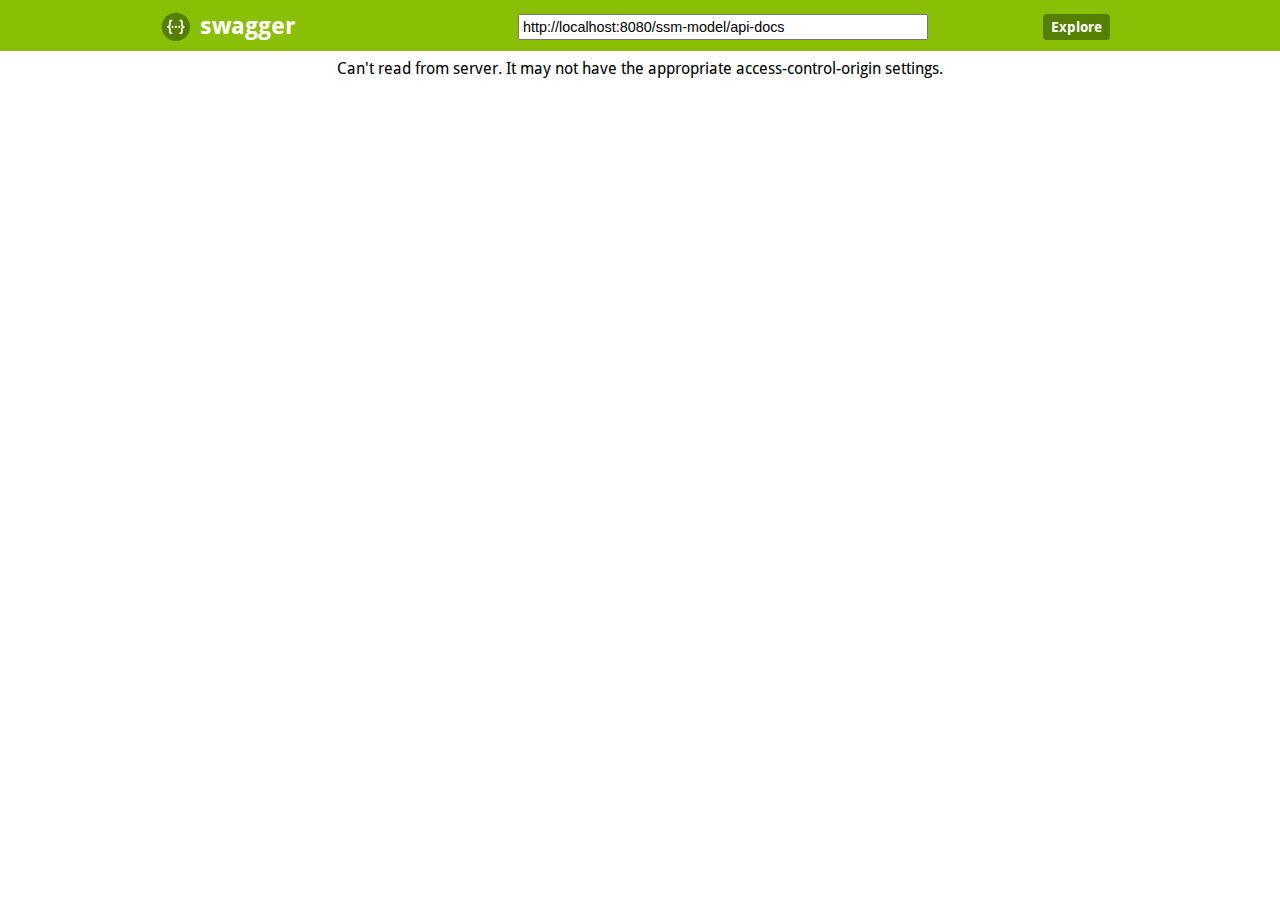
<file: ssm-model/src/main/webapp/swagger/index.html>
<!DOCTYPE html>
<html>
<head>
  <meta charset="utf-8">
  <title>Swagger UI</title>
  <link rel="icon" type="image/png" href="images/favicon-32x32.png" sizes="32x32" />
  <link rel="icon" type="image/png" href="images/favicon-16x16.png" sizes="16x16" />
  <link href='css/typography.css' media='screen' rel='stylesheet' type='text/css'/>
  <link href='css/reset.css' media='screen' rel='stylesheet' type='text/css'/>
  <link href='css/screen.css' media='screen' rel='stylesheet' type='text/css'/>
  <link href='css/reset.css' media='print' rel='stylesheet' type='text/css'/>
  <link href='css/print.css' media='print' rel='stylesheet' type='text/css'/>

  <script src='lib/object-assign-pollyfill.js' type='text/javascript'></script>
  <script src='lib/jquery-1.8.0.min.js' type='text/javascript'></script>
  <script src='lib/jquery.slideto.min.js' type='text/javascript'></script>
  <script src='lib/jquery.wiggle.min.js' type='text/javascript'></script>
  <script src='lib/jquery.ba-bbq.min.js' type='text/javascript'></script>
  <script src='lib/handlebars-2.0.0.js' type='text/javascript'></script>
  <script src='lib/lodash.min.js' type='text/javascript'></script>
  <script src='lib/backbone-min.js' type='text/javascript'></script>
  <script src='swagger-ui.js' type='text/javascript'></script>
  <script src='lib/highlight.9.1.0.pack.js' type='text/javascript'></script>
  <script src='lib/highlight.9.1.0.pack_extended.js' type='text/javascript'></script>
  <script src='lib/jsoneditor.min.js' type='text/javascript'></script>
  <script src='lib/marked.js' type='text/javascript'></script>
  <script src='lib/swagger-oauth.js' type='text/javascript'></script>

  <!-- Some basic translations -->
  <!-- <script src='lang/translator.js' type='text/javascript'></script> -->
  <!-- <script src='lang/ru.js' type='text/javascript'></script> -->
  <!-- <script src='lang/en.js' type='text/javascript'></script> -->

  <script type="text/javascript">
    $(function () {
      var url = window.location.search.match(/url=([^&]+)/);
      if (url && url.length > 1) {
        url = decodeURIComponent(url[1]);
      } else {
        url = "http://localhost:8080/ssm-model/api-docs";
      }

      hljs.configure({
        highlightSizeThreshold: 5000
      });

      // Pre load translate...
      if(window.SwaggerTranslator) {
        window.SwaggerTranslator.translate();
      }
      window.swaggerUi = new SwaggerUi({
        url: url,
        dom_id: "swagger-ui-container",
        supportedSubmitMethods: ['get', 'post', 'put', 'delete', 'patch'],
        onComplete: function(swaggerApi, swaggerUi){
          if(typeof initOAuth == "function") {
            initOAuth({
              clientId: "your-client-id",
              clientSecret: "your-client-secret-if-required",
              realm: "your-realms",
              appName: "your-app-name",
              scopeSeparator: ",",
              additionalQueryStringParams: {}
            });
          }

          if(window.SwaggerTranslator) {
            window.SwaggerTranslator.translate();
          }
        },
        onFailure: function(data) {
          log("Unable to Load SwaggerUI");
        },
        docExpansion: "none",
        jsonEditor: false,
        defaultModelRendering: 'schema',
        showRequestHeaders: false
      });

      window.swaggerUi.load();

      function log() {
        if ('console' in window) {
          console.log.apply(console, arguments);
        }
      }
  });
  </script>
</head>

<body class="swagger-section">
<div id='header'>
  <div class="swagger-ui-wrap">
    <a id="logo" href="http://swagger.io"><img class="logo__img" alt="swagger" height="30" width="30" src="images/logo_small.png" /><span class="logo__title">swagger</span></a>
    <form id='api_selector'>
      <div class='input'><input placeholder="http://example.com/api" id="input_baseUrl" name="baseUrl" type="text"/></div>
      <div id='auth_container'></div>
      <div class='input'><a id="explore" class="header__btn" href="#" data-sw-translate>Explore</a></div>
    </form>
  </div>
</div>

<div id="message-bar" class="swagger-ui-wrap" data-sw-translate>&nbsp;</div>
<div id="swagger-ui-container" class="swagger-ui-wrap"></div>
</body>
</html>
</file>
<file: ssm-model/src/main/webapp/swagger/css/typography.css>
/* Google Font's Droid Sans */
@font-face {
  font-family: 'Droid Sans';
  font-style: normal;
  font-weight: 400;
  src: local('Droid Sans'), local('DroidSans'), url('../fonts/DroidSans.ttf'), format('truetype');
}
/* Google Font's Droid Sans Bold */
@font-face {
  font-family: 'Droid Sans';
  font-style: normal;
  font-weight: 700;
  src: local('Droid Sans Bold'), local('DroidSans-Bold'), url('../fonts/DroidSans-Bold.ttf'), format('truetype');
}
</file>
<file: ssm-model/src/main/webapp/swagger/css/screen.css>
/* Original style from softwaremaniacs.org (c) Ivan Sagalaev <Maniac@SoftwareManiacs.Org> */
.swagger-section pre code {
  display: block;
  padding: 0.5em;
  background: #F0F0F0;
}
.swagger-section pre code,
.swagger-section pre .subst,
.swagger-section pre .tag .title,
.swagger-section pre .lisp .title,
.swagger-section pre .clojure .built_in,
.swagger-section pre .nginx .title {
  color: black;
}
.swagger-section pre .string,
.swagger-section pre .title,
.swagger-section pre .constant,
.swagger-section pre .parent,
.swagger-section pre .tag .value,
.swagger-section pre .rules .value,
.swagger-section pre .rules .value .number,
.swagger-section pre .preprocessor,
.swagger-section pre .ruby .symbol,
.swagger-section pre .ruby .symbol .string,
.swagger-section pre .aggregate,
.swagger-section pre .template_tag,
.swagger-section pre .django .variable,
.swagger-section pre .smalltalk .class,
.swagger-section pre .addition,
.swagger-section pre .flow,
.swagger-section pre .stream,
.swagger-section pre .bash .variable,
.swagger-section pre .apache .tag,
.swagger-section pre .apache .cbracket,
.swagger-section pre .tex .command,
.swagger-section pre .tex .special,
.swagger-section pre .erlang_repl .function_or_atom,
.swagger-section pre .markdown .header {
  color: #800;
}
.swagger-section pre .comment,
.swagger-section pre .annotation,
.swagger-section pre .template_comment,
.swagger-section pre .diff .header,
.swagger-section pre .chunk,
.swagger-section pre .markdown .blockquote {
  color: #888;
}
.swagger-section pre .number,
.swagger-section pre .date,
.swagger-section pre .regexp,
.swagger-section pre .literal,
.swagger-section pre .smalltalk .symbol,
.swagger-section pre .smalltalk .char,
.swagger-section pre .go .constant,
.swagger-section pre .change,
.swagger-section pre .markdown .bullet,
.swagger-section pre .markdown .link_url {
  color: #080;
}
.swagger-section pre .label,
.swagger-section pre .javadoc,
.swagger-section pre .ruby .string,
.swagger-section pre .decorator,
.swagger-section pre .filter .argument,
.swagger-section pre .localvars,
.swagger-section pre .array,
.swagger-section pre .attr_selector,
.swagger-section pre .important,
.swagger-section pre .pseudo,
.swagger-section pre .pi,
.swagger-section pre .doctype,
.swagger-section pre .deletion,
.swagger-section pre .envvar,
.swagger-section pre .shebang,
.swagger-section pre .apache .sqbracket,
.swagger-section pre .nginx .built_in,
.swagger-section pre .tex .formula,
.swagger-section pre .erlang_repl .reserved,
.swagger-section pre .prompt,
.swagger-section pre .markdown .link_label,
.swagger-section pre .vhdl .attribute,
.swagger-section pre .clojure .attribute,
.swagger-section pre .coffeescript .property {
  color: #88F;
}
.swagger-section pre .keyword,
.swagger-section pre .id,
.swagger-section pre .phpdoc,
.swagger-section pre .title,
.swagger-section pre .built_in,
.swagger-section pre .aggregate,
.swagger-section pre .css .tag,
.swagger-section pre .javadoctag,
.swagger-section pre .phpdoc,
.swagger-section pre .yardoctag,
.swagger-section pre .smalltalk .class,
.swagger-section pre .winutils,
.swagger-section pre .bash .variable,
.swagger-section pre .apache .tag,
.swagger-section pre .go .typename,
.swagger-section pre .tex .command,
.swagger-section pre .markdown .strong,
.swagger-section pre .request,
.swagger-section pre .status {
  font-weight: bold;
}
.swagger-section pre .markdown .emphasis {
  font-style: italic;
}
.swagger-section pre .nginx .built_in {
  font-weight: normal;
}
.swagger-section pre .coffeescript .javascript,
.swagger-section pre .javascript .xml,
.swagger-section pre .tex .formula,
.swagger-section pre .xml .javascript,
.swagger-section pre .xml .vbscript,
.swagger-section pre .xml .css,
.swagger-section pre .xml .cdata {
  opacity: 0.5;
}
.swagger-section .hljs {
  display: block;
  overflow-x: auto;
  padding: 0.5em;
  background: #F0F0F0;
}
.swagger-section .hljs,
.swagger-section .hljs-subst {
  color: #444;
}
.swagger-section .hljs-keyword,
.swagger-section .hljs-attribute,
.swagger-section .hljs-selector-tag,
.swagger-section .hljs-meta-keyword,
.swagger-section .hljs-doctag,
.swagger-section .hljs-name {
  font-weight: bold;
}
.swagger-section .hljs-built_in,
.swagger-section .hljs-literal,
.swagger-section .hljs-bullet,
.swagger-section .hljs-code,
.swagger-section .hljs-addition {
  color: #1F811F;
}
.swagger-section .hljs-regexp,
.swagger-section .hljs-symbol,
.swagger-section .hljs-variable,
.swagger-section .hljs-template-variable,
.swagger-section .hljs-link,
.swagger-section .hljs-selector-attr,
.swagger-section .hljs-selector-pseudo {
  color: #BC6060;
}
.swagger-section .hljs-type,
.swagger-section .hljs-string,
.swagger-section .hljs-number,
.swagger-section .hljs-selector-id,
.swagger-section .hljs-selector-class,
.swagger-section .hljs-quote,
.swagger-section .hljs-template-tag,
.swagger-section .hljs-deletion {
  color: #880000;
}
.swagger-section .hljs-title,
.swagger-section .hljs-section {
  color: #880000;
  font-weight: bold;
}
.swagger-section .hljs-comment {
  color: #888888;
}
.swagger-section .hljs-meta {
  color: #2B6EA1;
}
.swagger-section .hljs-emphasis {
  font-style: italic;
}
.swagger-section .hljs-strong {
  font-weight: bold;
}
.swagger-section .swagger-ui-wrap {
  line-height: 1;
  font-family: "Droid Sans", sans-serif;
  min-width: 760px;
  max-width: 960px;
  margin-left: auto;
  margin-right: auto;
  /* JSONEditor specific styling */
}
.swagger-section .swagger-ui-wrap b,
.swagger-section .swagger-ui-wrap strong {
  font-family: "Droid Sans", sans-serif;
  font-weight: bold;
}
.swagger-section .swagger-ui-wrap q,
.swagger-section .swagger-ui-wrap blockquote {
  quotes: none;
}
.swagger-section .swagger-ui-wrap p {
  line-height: 1.4em;
  padding: 0 0 10px;
  color: #333333;
}
.swagger-section .swagger-ui-wrap q:before,
.swagger-section .swagger-ui-wrap q:after,
.swagger-section .swagger-ui-wrap blockquote:before,
.swagger-section .swagger-ui-wrap blockquote:after {
  content: none;
}
.swagger-section .swagger-ui-wrap .heading_with_menu h1,
.swagger-section .swagger-ui-wrap .heading_with_menu h2,
.swagger-section .swagger-ui-wrap .heading_with_menu h3,
.swagger-section .swagger-ui-wrap .heading_with_menu h4,
.swagger-section .swagger-ui-wrap .heading_with_menu h5,
.swagger-section .swagger-ui-wrap .heading_with_menu h6 {
  display: block;
  clear: none;
  float: left;
  -moz-box-sizing: border-box;
  -webkit-box-sizing: border-box;
  -ms-box-sizing: border-box;
  box-sizing: border-box;
  width: 60%;
}
.swagger-section .swagger-ui-wrap table {
  border-collapse: collapse;
  border-spacing: 0;
}
.swagger-section .swagger-ui-wrap table thead tr th {
  padding: 5px;
  font-size: 0.9em;
  color: #666666;
  border-bottom: 1px solid #999999;
}
.swagger-section .swagger-ui-wrap table tbody tr:last-child td {
  border-bottom: none;
}
.swagger-section .swagger-ui-wrap table tbody tr.offset {
  background-color: #f0f0f0;
}
.swagger-section .swagger-ui-wrap table tbody tr td {
  padding: 6px;
  font-size: 0.9em;
  border-bottom: 1px solid #cccccc;
  vertical-align: top;
  line-height: 1.3em;
}
.swagger-section .swagger-ui-wrap ol {
  margin: 0px 0 10px;
  padding: 0 0 0 18px;
  list-style-type: decimal;
}
.swagger-section .swagger-ui-wrap ol li {
  padding: 5px 0px;
  font-size: 0.9em;
  color: #333333;
}
.swagger-section .swagger-ui-wrap ol,
.swagger-section .swagger-ui-wrap ul {
  list-style: none;
}
.swagger-section .swagger-ui-wrap h1 a,
.swagger-section .swagger-ui-wrap h2 a,
.swagger-section .swagger-ui-wrap h3 a,
.swagger-section .swagger-ui-wrap h4 a,
.swagger-section .swagger-ui-wrap h5 a,
.swagger-section .swagger-ui-wrap h6 a {
  text-decoration: none;
}
.swagger-section .swagger-ui-wrap h1 a:hover,
.swagger-section .swagger-ui-wrap h2 a:hover,
.swagger-section .swagger-ui-wrap h3 a:hover,
.swagger-section .swagger-ui-wrap h4 a:hover,
.swagger-section .swagger-ui-wrap h5 a:hover,
.swagger-section .swagger-ui-wrap h6 a:hover {
  text-decoration: underline;
}
.swagger-section .swagger-ui-wrap h1 span.divider,
.swagger-section .swagger-ui-wrap h2 span.divider,
.swagger-section .swagger-ui-wrap h3 span.divider,
.swagger-section .swagger-ui-wrap h4 span.divider,
.swagger-section .swagger-ui-wrap h5 span.divider,
.swagger-section .swagger-ui-wrap h6 span.divider {
  color: #aaaaaa;
}
.swagger-section .swagger-ui-wrap a {
  color: #547f00;
}
.swagger-section .swagger-ui-wrap a img {
  border: none;
}
.swagger-section .swagger-ui-wrap article,
.swagger-section .swagger-ui-wrap aside,
.swagger-section .swagger-ui-wrap details,
.swagger-section .swagger-ui-wrap figcaption,
.swagger-section .swagger-ui-wrap figure,
.swagger-section .swagger-ui-wrap footer,
.swagger-section .swagger-ui-wrap header,
.swagger-section .swagger-ui-wrap hgroup,
.swagger-section .swagger-ui-wrap menu,
.swagger-section .swagger-ui-wrap nav,
.swagger-section .swagger-ui-wrap section,
.swagger-section .swagger-ui-wrap summary {
  display: block;
}
.swagger-section .swagger-ui-wrap pre {
  font-family: "Anonymous Pro", "Menlo", "Consolas", "Bitstream Vera Sans Mono", "Courier New", monospace;
  background-color: #fcf6db;
  border: 1px solid #e5e0c6;
  padding: 10px;
}
.swagger-section .swagger-ui-wrap pre code {
  line-height: 1.6em;
  background: none;
}
.swagger-section .swagger-ui-wrap .content > .content-type > div > label {
  clear: both;
  display: block;
  color: #0F6AB4;
  font-size: 1.1em;
  margin: 0;
  padding: 15px 0 5px;
}
.swagger-section .swagger-ui-wrap .content pre {
  font-size: 12px;
  margin-top: 5px;
  padding: 5px;
}
.swagger-section .swagger-ui-wrap .icon-btn {
  cursor: pointer;
}
.swagger-section .swagger-ui-wrap .info_title {
  padding-bottom: 10px;
  font-weight: bold;
  font-size: 25px;
}
.swagger-section .swagger-ui-wrap .footer {
  margin-top: 20px;
}
.swagger-section .swagger-ui-wrap p.big,
.swagger-section .swagger-ui-wrap div.big p {
  font-size: 1em;
  margin-bottom: 10px;
}
.swagger-section .swagger-ui-wrap form.fullwidth ol li.string input,
.swagger-section .swagger-ui-wrap form.fullwidth ol li.url input,
.swagger-section .swagger-ui-wrap form.fullwidth ol li.text textarea,
.swagger-section .swagger-ui-wrap form.fullwidth ol li.numeric input {
  width: 500px !important;
}
.swagger-section .swagger-ui-wrap .info_license {
  padding-bottom: 5px;
}
.swagger-section .swagger-ui-wrap .info_tos {
  padding-bottom: 5px;
}
.swagger-section .swagger-ui-wrap .message-fail {
  color: #cc0000;
}
.swagger-section .swagger-ui-wrap .info_url {
  padding-bottom: 5px;
}
.swagger-section .swagger-ui-wrap .info_email {
  padding-bottom: 5px;
}
.swagger-section .swagger-ui-wrap .info_name {
  padding-bottom: 5px;
}
.swagger-section .swagger-ui-wrap .info_description {
  padding-bottom: 10px;
  font-size: 15px;
}
.swagger-section .swagger-ui-wrap .markdown ol li,
.swagger-section .swagger-ui-wrap .markdown ul li {
  padding: 3px 0px;
  line-height: 1.4em;
  color: #333333;
}
.swagger-section .swagger-ui-wrap form.formtastic fieldset.inputs ol li.string input,
.swagger-section .swagger-ui-wrap form.formtastic fieldset.inputs ol li.url input,
.swagger-section .swagger-ui-wrap form.formtastic fieldset.inputs ol li.numeric input {
  display: block;
  padding: 4px;
  width: auto;
  clear: both;
}
.swagger-section .swagger-ui-wrap form.formtastic fieldset.inputs ol li.string input.title,
.swagger-section .swagger-ui-wrap form.formtastic fieldset.inputs ol li.url input.title,
.swagger-section .swagger-ui-wrap form.formtastic fieldset.inputs ol li.numeric input.title {
  font-size: 1.3em;
}
.swagger-section .swagger-ui-wrap table.fullwidth {
  width: 100%;
}
.swagger-section .swagger-ui-wrap .model-signature {
  font-family: "Droid Sans", sans-serif;
  font-size: 1em;
  line-height: 1.5em;
}
.swagger-section .swagger-ui-wrap .model-signature .signature-nav a {
  text-decoration: none;
  color: #AAA;
}
.swagger-section .swagger-ui-wrap .model-signature .signature-nav a:hover {
  text-decoration: underline;
  color: black;
}
.swagger-section .swagger-ui-wrap .model-signature .signature-nav .selected {
  color: black;
  text-decoration: none;
}
.swagger-section .swagger-ui-wrap .model-signature .propType {
  color: #5555aa;
}
.swagger-section .swagger-ui-wrap .model-signature pre:hover {
  background-color: #ffffdd;
}
.swagger-section .swagger-ui-wrap .model-signature pre {
  font-size: .85em;
  line-height: 1.2em;
  overflow: auto;
  max-height: 200px;
  cursor: pointer;
}
.swagger-section .swagger-ui-wrap .model-signature ul.signature-nav {
  display: block;
  min-width: 230px;
  margin: 0;
  padding: 0;
}
.swagger-section .swagger-ui-wrap .model-signature ul.signature-nav li:last-child {
  padding-right: 0;
  border-right: none;
}
.swagger-section .swagger-ui-wrap .model-signature ul.signature-nav li {
  float: left;
  margin: 0 5px 5px 0;
  padding: 2px 5px 2px 0;
  border-right: 1px solid #ddd;
}
.swagger-section .swagger-ui-wrap .model-signature .propOpt {
  color: #555;
}
.swagger-section .swagger-ui-wrap .model-signature .snippet small {
  font-size: 0.75em;
}
.swagger-section .swagger-ui-wrap .model-signature .propOptKey {
  font-style: italic;
}
.swagger-section .swagger-ui-wrap .model-signature .description .strong {
  font-weight: bold;
  color: #000;
  font-size: .9em;
}
.swagger-section .swagger-ui-wrap .model-signature .description div {
  font-size: 0.9em;
  line-height: 1.5em;
  margin-left: 1em;
}
.swagger-section .swagger-ui-wrap .model-signature .description .stronger {
  font-weight: bold;
  color: #000;
}
.swagger-section .swagger-ui-wrap .model-signature .description .propWrap .optionsWrapper {
  border-spacing: 0;
  position: absolute;
  background-color: #ffffff;
  border: 1px solid #bbbbbb;
  display: none;
  font-size: 11px;
  max-width: 400px;
  line-height: 30px;
  color: black;
  padding: 5px;
  margin-left: 10px;
}
.swagger-section .swagger-ui-wrap .model-signature .description .propWrap .optionsWrapper th {
  text-align: center;
  background-color: #eeeeee;
  border: 1px solid #bbbbbb;
  font-size: 11px;
  color: #666666;
  font-weight: bold;
  padding: 5px;
  line-height: 15px;
}
.swagger-section .swagger-ui-wrap .model-signature .description .propWrap .optionsWrapper .optionName {
  font-weight: bold;
}
.swagger-section .swagger-ui-wrap .model-signature .description .propDesc.markdown > p:first-child,
.swagger-section .swagger-ui-wrap .model-signature .description .propDesc.markdown > p:last-child {
  display: inline;
}
.swagger-section .swagger-ui-wrap .model-signature .description .propDesc.markdown > p:not(:first-child):before {
  display: block;
  content: '';
}
.swagger-section .swagger-ui-wrap .model-signature .description span:last-of-type.propDesc.markdown > p:only-child {
  margin-right: -3px;
}
.swagger-section .swagger-ui-wrap .model-signature .propName {
  font-weight: bold;
}
.swagger-section .swagger-ui-wrap .model-signature .signature-container {
  clear: both;
}
.swagger-section .swagger-ui-wrap .body-textarea {
  width: 300px;
  height: 100px;
  border: 1px solid #aaa;
}
.swagger-section .swagger-ui-wrap .markdown p code,
.swagger-section .swagger-ui-wrap .markdown li code {
  font-family: "Anonymous Pro", "Menlo", "Consolas", "Bitstream Vera Sans Mono", "Courier New", monospace;
  background-color: #f0f0f0;
  color: black;
  padding: 1px 3px;
}
.swagger-section .swagger-ui-wrap .required {
  font-weight: bold;
}
.swagger-section .swagger-ui-wrap .editor_holder {
  font-family: "Anonymous Pro", "Menlo", "Consolas", "Bitstream Vera Sans Mono", "Courier New", monospace;
  font-size: 0.9em;
}
.swagger-section .swagger-ui-wrap .editor_holder label {
  font-weight: normal!important;
  /* JSONEditor uses bold by default for all labels, we revert that back to normal to not give the impression that by default fields are required */
}
.swagger-section .swagger-ui-wrap .editor_holder label.required {
  font-weight: bold!important;
}
.swagger-section .swagger-ui-wrap input.parameter {
  width: 300px;
  border: 1px solid #aaa;
}
.swagger-section .swagger-ui-wrap h1 {
  color: black;
  font-size: 1.5em;
  line-height: 1.3em;
  padding: 10px 0 10px 0;
  font-family: "Droid Sans", sans-serif;
  font-weight: bold;
}
.swagger-section .swagger-ui-wrap .heading_with_menu {
  float: none;
  clear: both;
  overflow: hidden;
  display: block;
}
.swagger-section .swagger-ui-wrap .heading_with_menu ul {
  display: block;
  clear: none;
  float: right;
  -moz-box-sizing: border-box;
  -webkit-box-sizing: border-box;
  -ms-box-sizing: border-box;
  box-sizing: border-box;
  margin-top: 10px;
}
.swagger-section .swagger-ui-wrap h2 {
  color: black;
  font-size: 1.3em;
  padding: 10px 0 10px 0;
}
.swagger-section .swagger-ui-wrap h2 a {
  color: black;
}
.swagger-section .swagger-ui-wrap h2 span.sub {
  font-size: 0.7em;
  color: #999999;
  font-style: italic;
}
.swagger-section .swagger-ui-wrap h2 span.sub a {
  color: #777777;
}
.swagger-section .swagger-ui-wrap span.weak {
  color: #666666;
}
.swagger-section .swagger-ui-wrap .message-success {
  color: #89BF04;
}
.swagger-section .swagger-ui-wrap caption,
.swagger-section .swagger-ui-wrap th,
.swagger-section .swagger-ui-wrap td {
  text-align: left;
  font-weight: normal;
  vertical-align: middle;
}
.swagger-section .swagger-ui-wrap .code {
  font-family: "Anonymous Pro", "Menlo", "Consolas", "Bitstream Vera Sans Mono", "Courier New", monospace;
}
.swagger-section .swagger-ui-wrap form.formtastic fieldset.inputs ol li.text textarea {
  font-family: "Droid Sans", sans-serif;
  height: 250px;
  padding: 4px;
  display: block;
  clear: both;
}
.swagger-section .swagger-ui-wrap form.formtastic fieldset.inputs ol li.select select {
  display: block;
  clear: both;
}
.swagger-section .swagger-ui-wrap form.formtastic fieldset.inputs ol li.boolean {
  float: none;
  clear: both;
  overflow: hidden;
  display: block;
}
.swagger-section .swagger-ui-wrap form.formtastic fieldset.inputs ol li.boolean label {
  display: block;
  float: left;
  clear: none;
  margin: 0;
  padding: 0;
}
.swagger-section .swagger-ui-wrap form.formtastic fieldset.inputs ol li.boolean input {
  display: block;
  float: left;
  clear: none;
  margin: 0 5px 0 0;
}
.swagger-section .swagger-ui-wrap form.formtastic fieldset.inputs ol li.required label {
  color: black;
}
.swagger-section .swagger-ui-wrap form.formtastic fieldset.inputs ol li label {
  display: block;
  clear: both;
  width: auto;
  padding: 0 0 3px;
  color: #666666;
}
.swagger-section .swagger-ui-wrap form.formtastic fieldset.inputs ol li label abbr {
  padding-left: 3px;
  color: #888888;
}
.swagger-section .swagger-ui-wrap form.formtastic fieldset.inputs ol li p.inline-hints {
  margin-left: 0;
  font-style: italic;
  font-size: 0.9em;
  margin: 0;
}
.swagger-section .swagger-ui-wrap form.formtastic fieldset.buttons {
  margin: 0;
  padding: 0;
}
.swagger-section .swagger-ui-wrap span.blank,
.swagger-section .swagger-ui-wrap span.empty {
  color: #888888;
  font-style: italic;
}
.swagger-section .swagger-ui-wrap .markdown h3 {
  color: #547f00;
}
.swagger-section .swagger-ui-wrap .markdown h4 {
  color: #666666;
}
.swagger-section .swagger-ui-wrap .markdown pre {
  font-family: "Anonymous Pro", "Menlo", "Consolas", "Bitstream Vera Sans Mono", "Courier New", monospace;
  background-color: #fcf6db;
  border: 1px solid #e5e0c6;
  padding: 10px;
  margin: 0 0 10px 0;
}
.swagger-section .swagger-ui-wrap .markdown pre code {
  line-height: 1.6em;
  overflow: auto;
}
.swagger-section .swagger-ui-wrap div.gist {
  margin: 20px 0 25px 0 !important;
}
.swagger-section .swagger-ui-wrap ul#resources {
  font-family: "Droid Sans", sans-serif;
  font-size: 0.9em;
}
.swagger-section .swagger-ui-wrap ul#resources li.resource {
  border-bottom: 1px solid #dddddd;
}
.swagger-section .swagger-ui-wrap ul#resources li.resource:hover div.heading h2 a,
.swagger-section .swagger-ui-wrap ul#resources li.resource.active div.heading h2 a {
  color: black;
}
.swagger-section .swagger-ui-wrap ul#resources li.resource:hover div.heading ul.options li a,
.swagger-section .swagger-ui-wrap ul#resources li.resource.active div.heading ul.options li a {
  color: #555555;
}
.swagger-section .swagger-ui-wrap ul#resources li.resource:last-child {
  border-bottom: none;
}
.swagger-section .swagger-ui-wrap ul#resources li.resource div.heading {
  border: 1px solid transparent;
  float: none;
  clear: both;
  overflow: hidden;
  display: block;
}
.swagger-section .swagger-ui-wrap ul#resources li.resource div.heading ul.options {
  overflow: hidden;
  padding: 0;
  display: block;
  clear: none;
  float: right;
  margin: 14px 10px 0 0;
}
.swagger-section .swagger-ui-wrap ul#resources li.resource div.heading ul.options li {
  float: left;
  clear: none;
  margin: 0;
  padding: 2px 10px;
  border-right: 1px solid #dddddd;
  color: #666666;
  font-size: 0.9em;
}
.swagger-section .swagger-ui-wrap ul#resources li.resource div.heading ul.options li a {
  color: #aaaaaa;
  text-decoration: none;
}
.swagger-section .swagger-ui-wrap ul#resources li.resource div.heading ul.options li a:hover {
  text-decoration: underline;
  color: black;
}
.swagger-section .swagger-ui-wrap ul#resources li.resource div.heading ul.options li a:hover,
.swagger-section .swagger-ui-wrap ul#resources li.resource div.heading ul.options li a:active,
.swagger-section .swagger-ui-wrap ul#resources li.resource div.heading ul.options li a.active {
  text-decoration: underline;
}
.swagger-section .swagger-ui-wrap ul#resources li.resource div.heading ul.options li:first-child,
.swagger-section .swagger-ui-wrap ul#resources li.resource div.heading ul.options li.first {
  padding-left: 0;
}
.swagger-section .swagger-ui-wrap ul#resources li.resource div.heading ul.options li:last-child,
.swagger-section .swagger-ui-wrap ul#resources li.resource div.heading ul.options li.last {
  padding-right: 0;
  border-right: none;
}
.swagger-section .swagger-ui-wrap ul#resources li.resource div.heading ul.options:first-child,
.swagger-section .swagger-ui-wrap ul#resources li.resource div.heading ul.options.first {
  padding-left: 0;
}
.swagger-section .swagger-ui-wrap ul#resources li.resource div.heading h2 {
  color: #999999;
  padding-left: 0;
  display: block;
  clear: none;
  float: left;
  font-family: "Droid Sans", sans-serif;
  font-weight: bold;
}
.swagger-section .swagger-ui-wrap ul#resources li.resource div.heading h2 a {
  color: #999999;
}
.swagger-section .swagger-ui-wrap ul#resources li.resource div.heading h2 a:hover {
  color: black;
}
.swagger-section .swagger-ui-wrap ul#resources li.resource ul.endpoints li.endpoint ul.operations li.operation {
  float: none;
  clear: both;
  overflow: hidden;
  display: block;
  margin: 0 0 10px;
  padding: 0;
}
.swagger-section .swagger-ui-wrap ul#resources li.resource ul.endpoints li.endpoint ul.operations li.operation div.heading {
  float: none;
  clear: both;
  overflow: hidden;
  display: block;
  margin: 0;
  padding: 0;
}
.swagger-section .swagger-ui-wrap ul#resources li.resource ul.endpoints li.endpoint ul.operations li.operation div.heading h3 {
  display: block;
  clear: none;
  float: left;
  width: auto;
  margin: 0;
  padding: 0;
  line-height: 1.1em;
  color: black;
}
.swagger-section .swagger-ui-wrap ul#resources li.resource ul.endpoints li.endpoint ul.operations li.operation div.heading h3 span.path {
  padding-left: 10px;
}
.swagger-section .swagger-ui-wrap ul#resources li.resource ul.endpoints li.endpoint ul.operations li.operation div.heading h3 span.path a {
  color: black;
  text-decoration: none;
}
.swagger-section .swagger-ui-wrap ul#resources li.resource ul.endpoints li.endpoint ul.operations li.operation div.heading h3 span.path a.toggleOperation.deprecated {
  text-decoration: line-through;
}
.swagger-section .swagger-ui-wrap ul#resources li.resource ul.endpoints li.endpoint ul.operations li.operation div.heading h3 span.path a:hover {
  text-decoration: underline;
}
.swagger-section .swagger-ui-wrap ul#resources li.resource ul.endpoints li.endpoint ul.operations li.operation div.heading h3 span.http_method a {
  text-transform: uppercase;
  text-decoration: none;
  color: white;
  display: inline-block;
  width: 50px;
  font-size: 0.7em;
  text-align: center;
  padding: 7px 0 4px;
  -moz-border-radius: 2px;
  -webkit-border-radius: 2px;
  -o-border-radius: 2px;
  -ms-border-radius: 2px;
  -khtml-border-radius: 2px;
  border-radius: 2px;
}
.swagger-section .swagger-ui-wrap ul#resources li.resource ul.endpoints li.endpoint ul.operations li.operation div.heading h3 span {
  margin: 0;
  padding: 0;
}
.swagger-section .swagger-ui-wrap ul#resources li.resource ul.endpoints li.endpoint ul.operations li.operation div.heading ul.options {
  overflow: hidden;
  padding: 0;
  display: block;
  clear: none;
  float: right;
  margin: 6px 10px 0 0;
}
.swagger-section .swagger-ui-wrap ul#resources li.resource ul.endpoints li.endpoint ul.operations li.operation div.heading ul.options li {
  float: left;
  clear: none;
  margin: 0;
  padding: 2px 10px;
  font-size: 0.9em;
}
.swagger-section .swagger-ui-wrap ul#resources li.resource ul.endpoints li.endpoint ul.operations li.operation div.heading ul.options li a {
  text-decoration: none;
}
.swagger-section .swagger-ui-wrap ul#resources li.resource ul.endpoints li.endpoint ul.operations li.operation div.heading ul.options li.access {
  color: black;
}
.swagger-section .swagger-ui-wrap ul#resources li.resource ul.endpoints li.endpoint ul.operations li.operation div.content {
  border-top: none;
  padding: 10px;
  -moz-border-radius-bottomleft: 6px;
  -webkit-border-bottom-left-radius: 6px;
  -o-border-bottom-left-radius: 6px;
  -ms-border-bottom-left-radius: 6px;
  -khtml-border-bottom-left-radius: 6px;
  border-bottom-left-radius: 6px;
  -moz-border-radius-bottomright: 6px;
  -webkit-border-bottom-right-radius: 6px;
  -o-border-bottom-right-radius: 6px;
  -ms-border-bottom-right-radius: 6px;
  -khtml-border-bottom-right-radius: 6px;
  border-bottom-right-radius: 6px;
  margin: 0 0 20px;
}
.swagger-section .swagger-ui-wrap ul#resources li.resource ul.endpoints li.endpoint ul.operations li.operation div.content h4 {
  font-size: 1.1em;
  margin: 0;
  padding: 15px 0 5px;
}
.swagger-section .swagger-ui-wrap ul#resources li.resource ul.endpoints li.endpoint ul.operations li.operation div.content div.sandbox_header {
  float: none;
  clear: both;
  overflow: hidden;
  display: block;
}
.swagger-section .swagger-ui-wrap ul#resources li.resource ul.endpoints li.endpoint ul.operations li.operation div.content div.sandbox_header a {
  padding: 4px 0 0 10px;
  display: inline-block;
  font-size: 0.9em;
}
.swagger-section .swagger-ui-wrap ul#resources li.resource ul.endpoints li.endpoint ul.operations li.operation div.content div.sandbox_header input.submit {
  display: block;
  clear: none;
  float: left;
  padding: 6px 8px;
}
.swagger-section .swagger-ui-wrap ul#resources li.resource ul.endpoints li.endpoint ul.operations li.operation div.content div.sandbox_header span.response_throbber {
  background-image: url('../images/throbber.gif');
  width: 128px;
  height: 16px;
  display: block;
  clear: none;
  float: right;
}
.swagger-section .swagger-ui-wrap ul#resources li.resource ul.endpoints li.endpoint ul.operations li.operation div.content form input[type='text'].error {
  outline: 2px solid black;
  outline-color: #cc0000;
}
.swagger-section .swagger-ui-wrap ul#resources li.resource ul.endpoints li.endpoint ul.operations li.operation div.content form select[name='parameterContentType'] {
  max-width: 300px;
}
.swagger-section .swagger-ui-wrap ul#resources li.resource ul.endpoints li.endpoint ul.operations li.operation div.content div.response div.block pre {
  font-family: "Anonymous Pro", "Menlo", "Consolas", "Bitstream Vera Sans Mono", "Courier New", monospace;
  padding: 10px;
  font-size: 0.9em;
  max-height: 400px;
  overflow-y: auto;
}
.swagger-section .swagger-ui-wrap ul#resources li.resource ul.endpoints li.endpoint ul.operations li.operation.put div.heading {
  background-color: #f9f2e9;
  border: 1px solid #f0e0ca;
}
.swagger-section .swagger-ui-wrap ul#resources li.resource ul.endpoints li.endpoint ul.operations li.operation.put div.heading h3 span.http_method a {
  background-color: #c5862b;
}
.swagger-section .swagger-ui-wrap ul#resources li.resource ul.endpoints li.endpoint ul.operations li.operation.put div.heading ul.options li {
  border-right: 1px solid #dddddd;
  border-right-color: #f0e0ca;
  color: #c5862b;
}
.swagger-section .swagger-ui-wrap ul#resources li.resource ul.endpoints li.endpoint ul.operations li.operation.put div.heading ul.options li a {
  color: #c5862b;
}
.swagger-section .swagger-ui-wrap ul#resources li.resource ul.endpoints li.endpoint ul.operations li.operation.put div.content {
  background-color: #faf5ee;
  border: 1px solid #f0e0ca;
}
.swagger-section .swagger-ui-wrap ul#resources li.resource ul.endpoints li.endpoint ul.operations li.operation.put div.content h4 {
  color: #c5862b;
}
.swagger-section .swagger-ui-wrap ul#resources li.resource ul.endpoints li.endpoint ul.operations li.operation.put div.content div.sandbox_header a {
  color: #dcb67f;
}
.swagger-section .swagger-ui-wrap ul#resources li.resource ul.endpoints li.endpoint ul.operations li.operation.head div.heading {
  background-color: #fcffcd;
  border: 1px solid black;
  border-color: #ffd20f;
}
.swagger-section .swagger-ui-wrap ul#resources li.resource ul.endpoints li.endpoint ul.operations li.operation.head div.heading h3 span.http_method a {
  text-transform: uppercase;
  background-color: #ffd20f;
}
.swagger-section .swagger-ui-wrap ul#resources li.resource ul.endpoints li.endpoint ul.operations li.operation.head div.heading ul.options li {
  border-right: 1px solid #dddddd;
  border-right-color: #ffd20f;
  color: #ffd20f;
}
.swagger-section .swagger-ui-wrap ul#resources li.resource ul.endpoints li.endpoint ul.operations li.operation.head div.heading ul.options li a {
  color: #ffd20f;
}
.swagger-section .swagger-ui-wrap ul#resources li.resource ul.endpoints li.endpoint ul.operations li.operation.head div.content {
  background-color: #fcffcd;
  border: 1px solid black;
  border-color: #ffd20f;
}
.swagger-section .swagger-ui-wrap ul#resources li.resource ul.endpoints li.endpoint ul.operations li.operation.head div.content h4 {
  color: #ffd20f;
}
.swagger-section .swagger-ui-wrap ul#resources li.resource ul.endpoints li.endpoint ul.operations li.operation.head div.content div.sandbox_header a {
  color: #6fc992;
}
.swagger-section .swagger-ui-wrap ul#resources li.resource ul.endpoints li.endpoint ul.operations li.operation.delete div.heading {
  background-color: #f5e8e8;
  border: 1px solid #e8c6c7;
}
.swagger-section .swagger-ui-wrap ul#resources li.resource ul.endpoints li.endpoint ul.operations li.operation.delete div.heading h3 span.http_method a {
  text-transform: uppercase;
  background-color: #a41e22;
}
.swagger-section .swagger-ui-wrap ul#resources li.resource ul.endpoints li.endpoint ul.operations li.operation.delete div.heading ul.options li {
  border-right: 1px solid #dddddd;
  border-right-color: #e8c6c7;
  color: #a41e22;
}
.swagger-section .swagger-ui-wrap ul#resources li.resource ul.endpoints li.endpoint ul.operations li.operation.delete div.heading ul.options li a {
  color: #a41e22;
}
.swagger-section .swagger-ui-wrap ul#resources li.resource ul.endpoints li.endpoint ul.operations li.operation.delete div.content {
  background-color: #f7eded;
  border: 1px solid #e8c6c7;
}
.swagger-section .swagger-ui-wrap ul#resources li.resource ul.endpoints li.endpoint ul.operations li.operation.delete div.content h4 {
  color: #a41e22;
}
.swagger-section .swagger-ui-wrap ul#resources li.resource ul.endpoints li.endpoint ul.operations li.operation.delete div.content div.sandbox_header a {
  color: #c8787a;
}
.swagger-section .swagger-ui-wrap ul#resources li.resource ul.endpoints li.endpoint ul.operations li.operation.post div.heading {
  background-color: #e7f6ec;
  border: 1px solid #c3e8d1;
}
.swagger-section .swagger-ui-wrap ul#resources li.resource ul.endpoints li.endpoint ul.operations li.operation.post div.heading h3 span.http_method a {
  background-color: #10a54a;
}
.swagger-section .swagger-ui-wrap ul#resources li.resource ul.endpoints li.endpoint ul.operations li.operation.post div.heading ul.options li {
  border-right: 1px solid #dddddd;
  border-right-color: #c3e8d1;
  color: #10a54a;
}
.swagger-section .swagger-ui-wrap ul#resources li.resource ul.endpoints li.endpoint ul.operations li.operation.post div.heading ul.options li a {
  color: #10a54a;
}
.swagger-section .swagger-ui-wrap ul#resources li.resource ul.endpoints li.endpoint ul.operations li.operation.post div.content {
  background-color: #ebf7f0;
  border: 1px solid #c3e8d1;
}
.swagger-section .swagger-ui-wrap ul#resources li.resource ul.endpoints li.endpoint ul.operations li.operation.post div.content h4 {
  color: #10a54a;
}
.swagger-section .swagger-ui-wrap ul#resources li.resource ul.endpoints li.endpoint ul.operations li.operation.post div.content div.sandbox_header a {
  color: #6fc992;
}
.swagger-section .swagger-ui-wrap ul#resources li.resource ul.endpoints li.endpoint ul.operations li.operation.patch div.heading {
  background-color: #FCE9E3;
  border: 1px solid #F5D5C3;
}
.swagger-section .swagger-ui-wrap ul#resources li.resource ul.endpoints li.endpoint ul.operations li.operation.patch div.heading h3 span.http_method a {
  background-color: #D38042;
}
.swagger-section .swagger-ui-wrap ul#resources li.resource ul.endpoints li.endpoint ul.operations li.operation.patch div.heading ul.options li {
  border-right: 1px solid #dddddd;
  border-right-color: #f0cecb;
  color: #D38042;
}
.swagger-section .swagger-ui-wrap ul#resources li.resource ul.endpoints li.endpoint ul.operations li.operation.patch div.heading ul.options li a {
  color: #D38042;
}
.swagger-section .swagger-ui-wrap ul#resources li.resource ul.endpoints li.endpoint ul.operations li.operation.patch div.content {
  background-color: #faf0ef;
  border: 1px solid #f0cecb;
}
.swagger-section .swagger-ui-wrap ul#resources li.resource ul.endpoints li.endpoint ul.operations li.operation.patch div.content h4 {
  color: #D38042;
}
.swagger-section .swagger-ui-wrap ul#resources li.resource ul.endpoints li.endpoint ul.operations li.operation.patch div.content div.sandbox_header a {
  color: #dcb67f;
}
.swagger-section .swagger-ui-wrap ul#resources li.resource ul.endpoints li.endpoint ul.operations li.operation.get div.heading {
  background-color: #e7f0f7;
  border: 1px solid #c3d9ec;
}
.swagger-section .swagger-ui-wrap ul#resources li.resource ul.endpoints li.endpoint ul.operations li.operation.get div.heading h3 span.http_method a {
  background-color: #0f6ab4;
}
.swagger-section .swagger-ui-wrap ul#resources li.resource ul.endpoints li.endpoint ul.operations li.operation.get div.heading ul.options li {
  border-right: 1px solid #dddddd;
  border-right-color: #c3d9ec;
  color: #0f6ab4;
}
.swagger-section .swagger-ui-wrap ul#resources li.resource ul.endpoints li.endpoint ul.operations li.operation.get div.heading ul.options li a {
  color: #0f6ab4;
}
.swagger-section .swagger-ui-wrap ul#resources li.resource ul.endpoints li.endpoint ul.operations li.operation.get div.content {
  background-color: #ebf3f9;
  border: 1px solid #c3d9ec;
}
.swagger-section .swagger-ui-wrap ul#resources li.resource ul.endpoints li.endpoint ul.operations li.operation.get div.content h4 {
  color: #0f6ab4;
}
.swagger-section .swagger-ui-wrap ul#resources li.resource ul.endpoints li.endpoint ul.operations li.operation.get div.content div.sandbox_header a {
  color: #6fa5d2;
}
.swagger-section .swagger-ui-wrap ul#resources li.resource ul.endpoints li.endpoint ul.operations li.operation.options div.heading {
  background-color: #e7f0f7;
  border: 1px solid #c3d9ec;
}
.swagger-section .swagger-ui-wrap ul#resources li.resource ul.endpoints li.endpoint ul.operations li.operation.options div.heading h3 span.http_method a {
  background-color: #0f6ab4;
}
.swagger-section .swagger-ui-wrap ul#resources li.resource ul.endpoints li.endpoint ul.operations li.operation.options div.heading ul.options li {
  border-right: 1px solid #dddddd;
  border-right-color: #c3d9ec;
  color: #0f6ab4;
}
.swagger-section .swagger-ui-wrap ul#resources li.resource ul.endpoints li.endpoint ul.operations li.operation.options div.heading ul.options li a {
  color: #0f6ab4;
}
.swagger-section .swagger-ui-wrap ul#resources li.resource ul.endpoints li.endpoint ul.operations li.operation.options div.content {
  background-color: #ebf3f9;
  border: 1px solid #c3d9ec;
}
.swagger-section .swagger-ui-wrap ul#resources li.resource ul.endpoints li.endpoint ul.operations li.operation.options div.content h4 {
  color: #0f6ab4;
}
.swagger-section .swagger-ui-wrap ul#resources li.resource ul.endpoints li.endpoint ul.operations li.operation.options div.content div.sandbox_header a {
  color: #6fa5d2;
}
.swagger-section .swagger-ui-wrap ul#resources li.resource ul.endpoints li.endpoint ul.operations li.operation.get div.content,
.swagger-section .swagger-ui-wrap ul#resources li.resource ul.endpoints li.endpoint ul.operations li.operation.post div.content,
.swagger-section .swagger-ui-wrap ul#resources li.resource ul.endpoints li.endpoint ul.operations li.operation.head div.content,
.swagger-section .swagger-ui-wrap ul#resources li.resource ul.endpoints li.endpoint ul.operations li.operation.put div.content,
.swagger-section .swagger-ui-wrap ul#resources li.resource ul.endpoints li.endpoint ul.operations li.operation.patch div.content,
.swagger-section .swagger-ui-wrap ul#resources li.resource ul.endpoints li.endpoint ul.operations li.operation.delete div.content {
  border-top: none;
}
.swagger-section .swagger-ui-wrap ul#resources li.resource ul.endpoints li.endpoint ul.operations li.operation.get div.heading ul.options li:last-child,
.swagger-section .swagger-ui-wrap ul#resources li.resource ul.endpoints li.endpoint ul.operations li.operation.post div.heading ul.options li:last-child,
.swagger-section .swagger-ui-wrap ul#resources li.resource ul.endpoints li.endpoint ul.operations li.operation.head div.heading ul.options li:last-child,
.swagger-section .swagger-ui-wrap ul#resources li.resource ul.endpoints li.endpoint ul.operations li.operation.put div.heading ul.options li:last-child,
.swagger-section .swagger-ui-wrap ul#resources li.resource ul.endpoints li.endpoint ul.operations li.operation.patch div.heading ul.options li:last-child,
.swagger-section .swagger-ui-wrap ul#resources li.resource ul.endpoints li.endpoint ul.operations li.operation.delete div.heading ul.options li:last-child,
.swagger-section .swagger-ui-wrap ul#resources li.resource ul.endpoints li.endpoint ul.operations li.operation.get div.heading ul.options li.last,
.swagger-section .swagger-ui-wrap ul#resources li.resource ul.endpoints li.endpoint ul.operations li.operation.post div.heading ul.options li.last,
.swagger-section .swagger-ui-wrap ul#resources li.resource ul.endpoints li.endpoint ul.operations li.operation.head div.heading ul.options li.last,
.swagger-section .swagger-ui-wrap ul#resources li.resource ul.endpoints li.endpoint ul.operations li.operation.put div.heading ul.options li.last,
.swagger-section .swagger-ui-wrap ul#resources li.resource ul.endpoints li.endpoint ul.operations li.operation.patch div.heading ul.options li.last,
.swagger-section .swagger-ui-wrap ul#resources li.resource ul.endpoints li.endpoint ul.operations li.operation.delete div.heading ul.options li.last {
  padding-right: 0;
  border-right: none;
}
.swagger-section .swagger-ui-wrap ul#resources li.resource ul.endpoints li.endpoint ul.operations ul.options li a:hover,
.swagger-section .swagger-ui-wrap ul#resources li.resource ul.endpoints li.endpoint ul.operations ul.options li a:active,
.swagger-section .swagger-ui-wrap ul#resources li.resource ul.endpoints li.endpoint ul.operations ul.options li a.active {
  text-decoration: underline;
}
.swagger-section .swagger-ui-wrap ul#resources li.resource ul.endpoints li.endpoint ul.operations ul.options li:first-child,
.swagger-section .swagger-ui-wrap ul#resources li.resource ul.endpoints li.endpoint ul.operations ul.options li.first {
  padding-left: 0;
}
.swagger-section .swagger-ui-wrap ul#resources li.resource ul.endpoints li.endpoint ul.operations:first-child,
.swagger-section .swagger-ui-wrap ul#resources li.resource ul.endpoints li.endpoint ul.operations.first {
  padding-left: 0;
}
.swagger-section .swagger-ui-wrap p#colophon {
  margin: 0 15px 40px 15px;
  padding: 10px 0;
  font-size: 0.8em;
  border-top: 1px solid #dddddd;
  font-family: "Droid Sans", sans-serif;
  color: #999999;
  font-style: italic;
}
.swagger-section .swagger-ui-wrap p#colophon a {
  text-decoration: none;
  color: #547f00;
}
.swagger-section .swagger-ui-wrap h3 {
  color: black;
  font-size: 1.1em;
  padding: 10px 0 10px 0;
}
.swagger-section .swagger-ui-wrap .markdown ol,
.swagger-section .swagger-ui-wrap .markdown ul {
  font-family: "Droid Sans", sans-serif;
  margin: 5px 0 10px;
  padding: 0 0 0 18px;
  list-style-type: disc;
}
.swagger-section .swagger-ui-wrap form.form_box {
  background-color: #ebf3f9;
  border: 1px solid #c3d9ec;
  padding: 10px;
}
.swagger-section .swagger-ui-wrap form.form_box label {
  color: #0f6ab4 !important;
}
.swagger-section .swagger-ui-wrap form.form_box input[type=submit] {
  display: block;
  padding: 10px;
}
.swagger-section .swagger-ui-wrap form.form_box p.weak {
  font-size: 0.8em;
}
.swagger-section .swagger-ui-wrap form.form_box p {
  font-size: 0.9em;
  padding: 0 0 15px;
  color: #7e7b6d;
}
.swagger-section .swagger-ui-wrap form.form_box p a {
  color: #646257;
}
.swagger-section .swagger-ui-wrap form.form_box p strong {
  color: black;
}
.swagger-section .swagger-ui-wrap .operation-status td.markdown > p:last-child {
  padding-bottom: 0;
}
.swagger-section .title {
  font-style: bold;
}
.swagger-section .secondary_form {
  display: none;
}
.swagger-section .main_image {
  display: block;
  margin-left: auto;
  margin-right: auto;
}
.swagger-section .oauth_body {
  margin-left: 100px;
  margin-right: 100px;
}
.swagger-section .oauth_submit {
  text-align: center;
  display: inline-block;
}
.swagger-section .authorize-wrapper {
  margin: 15px 0 10px;
}
.swagger-section .authorize-wrapper_operation {
  float: right;
}
.swagger-section .authorize__btn:hover {
  text-decoration: underline;
  cursor: pointer;
}
.swagger-section .authorize__btn_operation:hover .authorize-scopes {
  display: block;
}
.swagger-section .authorize-scopes {
  position: absolute;
  margin-top: 20px;
  background: #FFF;
  border: 1px solid #ccc;
  border-radius: 5px;
  display: none;
  font-size: 13px;
  max-width: 300px;
  line-height: 30px;
  color: black;
  padding: 5px;
}
.swagger-section .authorize-scopes .authorize__scope {
  text-decoration: none;
}
.swagger-section .authorize__btn_operation {
  height: 18px;
  vertical-align: middle;
  display: inline-block;
  background: url(../images/explorer_icons.png) no-repeat;
}
.swagger-section .authorize__btn_operation_login {
  background-position: 0 0;
  width: 18px;
  margin-top: -6px;
  margin-left: 4px;
}
.swagger-section .authorize__btn_operation_logout {
  background-position: -30px 0;
  width: 18px;
  margin-top: -6px;
  margin-left: 4px;
}
.swagger-section #auth_container {
  color: #fff;
  display: inline-block;
  border: none;
  padding: 5px;
  width: 87px;
  height: 13px;
}
.swagger-section #auth_container .authorize__btn {
  color: #fff;
}
.swagger-section .auth_container {
  padding: 0 0 10px;
  margin-bottom: 5px;
  border-bottom: solid 1px #CCC;
  font-size: 0.9em;
}
.swagger-section .auth_container .auth__title {
  color: #547f00;
  font-size: 1.2em;
}
.swagger-section .auth_container .basic_auth__label {
  display: inline-block;
  width: 60px;
}
.swagger-section .auth_container .auth__description {
  color: #999999;
  margin-bottom: 5px;
}
.swagger-section .auth_container .auth__button {
  margin-top: 10px;
  height: 30px;
}
.swagger-section .auth_container .key_auth__field {
  margin: 5px 0;
}
.swagger-section .auth_container .key_auth__label {
  display: inline-block;
  width: 60px;
}
.swagger-section .api-popup-dialog {
  position: absolute;
  display: none;
}
.swagger-section .api-popup-dialog-wrapper {
  z-index: 1000;
  width: 500px;
  background: #FFF;
  padding: 20px;
  border: 1px solid #ccc;
  border-radius: 5px;
  font-size: 13px;
  color: #777;
  position: fixed;
  top: 50%;
  left: 50%;
  transform: translate(-50%, -50%);
}
.swagger-section .api-popup-dialog-shadow {
  position: fixed;
  top: 0;
  left: 0;
  width: 100%;
  height: 100%;
  opacity: 0.2;
  background-color: gray;
  z-index: 900;
}
.swagger-section .api-popup-dialog .api-popup-title {
  font-size: 24px;
  padding: 10px 0;
}
.swagger-section .api-popup-dialog .api-popup-title {
  font-size: 24px;
  padding: 10px 0;
}
.swagger-section .api-popup-dialog .error-msg {
  padding-left: 5px;
  padding-bottom: 5px;
}
.swagger-section .api-popup-dialog .api-popup-content {
  max-height: 500px;
  overflow-y: auto;
}
.swagger-section .api-popup-dialog .api-popup-authbtn {
  height: 30px;
}
.swagger-section .api-popup-dialog .api-popup-cancel {
  height: 30px;
}
.swagger-section .api-popup-scopes {
  padding: 10px 20px;
}
.swagger-section .api-popup-scopes li {
  padding: 5px 0;
  line-height: 20px;
}
.swagger-section .api-popup-scopes li input {
  position: relative;
  top: 2px;
}
.swagger-section .api-popup-scopes .api-scope-desc {
  padding-left: 20px;
  font-style: italic;
}
.swagger-section .api-popup-actions {
  padding-top: 10px;
}
.swagger-section .access {
  float: right;
}
.swagger-section .auth {
  float: right;
}
.swagger-section .api-ic {
  height: 18px;
  vertical-align: middle;
  display: inline-block;
  background: url(../images/explorer_icons.png) no-repeat;
}
.swagger-section .api-ic .api_information_panel {
  position: relative;
  margin-top: 20px;
  margin-left: -5px;
  background: #FFF;
  border: 1px solid #ccc;
  border-radius: 5px;
  display: none;
  font-size: 13px;
  max-width: 300px;
  line-height: 30px;
  color: black;
  padding: 5px;
}
.swagger-section .api-ic .api_information_panel p .api-msg-enabled {
  color: green;
}
.swagger-section .api-ic .api_information_panel p .api-msg-disabled {
  color: red;
}
.swagger-section .api-ic:hover .api_information_panel {
  position: absolute;
  display: block;
}
.swagger-section .ic-info {
  background-position: 0 0;
  width: 18px;
  margin-top: -6px;
  margin-left: 4px;
}
.swagger-section .ic-warning {
  background-position: -60px 0;
  width: 18px;
  margin-top: -6px;
  margin-left: 4px;
}
.swagger-section .ic-error {
  background-position: -30px 0;
  width: 18px;
  margin-top: -6px;
  margin-left: 4px;
}
.swagger-section .ic-off {
  background-position: -90px 0;
  width: 58px;
  margin-top: -4px;
  cursor: pointer;
}
.swagger-section .ic-on {
  background-position: -160px 0;
  width: 58px;
  margin-top: -4px;
  cursor: pointer;
}
.swagger-section #header {
  background-color: #89bf04;
  padding: 9px 14px 19px 14px;
  height: 23px;
  min-width: 775px;
}
.swagger-section #input_baseUrl {
  width: 400px;
}
.swagger-section #api_selector {
  display: block;
  clear: none;
  float: right;
}
.swagger-section #api_selector .input {
  display: inline-block;
  clear: none;
  margin: 0 10px 0 0;
}
.swagger-section #api_selector input {
  font-size: 0.9em;
  padding: 3px;
  margin: 0;
}
.swagger-section #input_apiKey {
  width: 200px;
}
.swagger-section #explore,
.swagger-section #auth_container .authorize__btn {
  display: block;
  text-decoration: none;
  font-weight: bold;
  padding: 6px 8px;
  font-size: 0.9em;
  color: white;
  background-color: #547f00;
  -moz-border-radius: 4px;
  -webkit-border-radius: 4px;
  -o-border-radius: 4px;
  -ms-border-radius: 4px;
  -khtml-border-radius: 4px;
  border-radius: 4px;
}
.swagger-section #explore:hover,
.swagger-section #auth_container .authorize__btn:hover {
  background-color: #547f00;
}
.swagger-section #header #logo {
  font-size: 1.5em;
  font-weight: bold;
  text-decoration: none;
  color: white;
}
.swagger-section #header #logo .logo__img {
  display: block;
  float: left;
  margin-top: 2px;
}
.swagger-section #header #logo .logo__title {
  display: inline-block;
  padding: 5px 0 0 10px;
}
.swagger-section #content_message {
  margin: 10px 15px;
  font-style: italic;
  color: #999999;
}
.swagger-section #message-bar {
  min-height: 30px;
  text-align: center;
  padding-top: 10px;
}
.swagger-section .swagger-collapse:before {
  content: "-";
}
.swagger-section .swagger-expand:before {
  content: "+";
}
.swagger-section .error {
  outline-color: #cc0000;
  background-color: #f2dede;
}
</file>
<file: ssm-model/src/main/webapp/swagger/css/print.css>
/* Original style from softwaremaniacs.org (c) Ivan Sagalaev <Maniac@SoftwareManiacs.Org> */
.swagger-section pre code {
  display: block;
  padding: 0.5em;
  background: #F0F0F0;
}
.swagger-section pre code,
.swagger-section pre .subst,
.swagger-section pre .tag .title,
.swagger-section pre .lisp .title,
.swagger-section pre .clojure .built_in,
.swagger-section pre .nginx .title {
  color: black;
}
.swagger-section pre .string,
.swagger-section pre .title,
.swagger-section pre .constant,
.swagger-section pre .parent,
.swagger-section pre .tag .value,
.swagger-section pre .rules .value,
.swagger-section pre .rules .value .number,
.swagger-section pre .preprocessor,
.swagger-section pre .ruby .symbol,
.swagger-section pre .ruby .symbol .string,
.swagger-section pre .aggregate,
.swagger-section pre .template_tag,
.swagger-section pre .django .variable,
.swagger-section pre .smalltalk .class,
.swagger-section pre .addition,
.swagger-section pre .flow,
.swagger-section pre .stream,
.swagger-section pre .bash .variable,
.swagger-section pre .apache .tag,
.swagger-section pre .apache .cbracket,
.swagger-section pre .tex .command,
.swagger-section pre .tex .special,
.swagger-section pre .erlang_repl .function_or_atom,
.swagger-section pre .markdown .header {
  color: #800;
}
.swagger-section pre .comment,
.swagger-section pre .annotation,
.swagger-section pre .template_comment,
.swagger-section pre .diff .header,
.swagger-section pre .chunk,
.swagger-section pre .markdown .blockquote {
  color: #888;
}
.swagger-section pre .number,
.swagger-section pre .date,
.swagger-section pre .regexp,
.swagger-section pre .literal,
.swagger-section pre .smalltalk .symbol,
.swagger-section pre .smalltalk .char,
.swagger-section pre .go .constant,
.swagger-section pre .change,
.swagger-section pre .markdown .bullet,
.swagger-section pre .markdown .link_url {
  color: #080;
}
.swagger-section pre .label,
.swagger-section pre .javadoc,
.swagger-section pre .ruby .string,
.swagger-section pre .decorator,
.swagger-section pre .filter .argument,
.swagger-section pre .localvars,
.swagger-section pre .array,
.swagger-section pre .attr_selector,
.swagger-section pre .important,
.swagger-section pre .pseudo,
.swagger-section pre .pi,
.swagger-section pre .doctype,
.swagger-section pre .deletion,
.swagger-section pre .envvar,
.swagger-section pre .shebang,
.swagger-section pre .apache .sqbracket,
.swagger-section pre .nginx .built_in,
.swagger-section pre .tex .formula,
.swagger-section pre .erlang_repl .reserved,
.swagger-section pre .prompt,
.swagger-section pre .markdown .link_label,
.swagger-section pre .vhdl .attribute,
.swagger-section pre .clojure .attribute,
.swagger-section pre .coffeescript .property {
  color: #88F;
}
.swagger-section pre .keyword,
.swagger-section pre .id,
.swagger-section pre .phpdoc,
.swagger-section pre .title,
.swagger-section pre .built_in,
.swagger-section pre .aggregate,
.swagger-section pre .css .tag,
.swagger-section pre .javadoctag,
.swagger-section pre .phpdoc,
.swagger-section pre .yardoctag,
.swagger-section pre .smalltalk .class,
.swagger-section pre .winutils,
.swagger-section pre .bash .variable,
.swagger-section pre .apache .tag,
.swagger-section pre .go .typename,
.swagger-section pre .tex .command,
.swagger-section pre .markdown .strong,
.swagger-section pre .request,
.swagger-section pre .status {
  font-weight: bold;
}
.swagger-section pre .markdown .emphasis {
  font-style: italic;
}
.swagger-section pre .nginx .built_in {
  font-weight: normal;
}
.swagger-section pre .coffeescript .javascript,
.swagger-section pre .javascript .xml,
.swagger-section pre .tex .formula,
.swagger-section pre .xml .javascript,
.swagger-section pre .xml .vbscript,
.swagger-section pre .xml .css,
.swagger-section pre .xml .cdata {
  opacity: 0.5;
}
.swagger-section .hljs {
  display: block;
  overflow-x: auto;
  padding: 0.5em;
  background: #F0F0F0;
}
.swagger-section .hljs,
.swagger-section .hljs-subst {
  color: #444;
}
.swagger-section .hljs-keyword,
.swagger-section .hljs-attribute,
.swagger-section .hljs-selector-tag,
.swagger-section .hljs-meta-keyword,
.swagger-section .hljs-doctag,
.swagger-section .hljs-name {
  font-weight: bold;
}
.swagger-section .hljs-built_in,
.swagger-section .hljs-literal,
.swagger-section .hljs-bullet,
.swagger-section .hljs-code,
.swagger-section .hljs-addition {
  color: #1F811F;
}
.swagger-section .hljs-regexp,
.swagger-section .hljs-symbol,
.swagger-section .hljs-variable,
.swagger-section .hljs-template-variable,
.swagger-section .hljs-link,
.swagger-section .hljs-selector-attr,
.swagger-section .hljs-selector-pseudo {
  color: #BC6060;
}
.swagger-section .hljs-type,
.swagger-section .hljs-string,
.swagger-section .hljs-number,
.swagger-section .hljs-selector-id,
.swagger-section .hljs-selector-class,
.swagger-section .hljs-quote,
.swagger-section .hljs-template-tag,
.swagger-section .hljs-deletion {
  color: #880000;
}
.swagger-section .hljs-title,
.swagger-section .hljs-section {
  color: #880000;
  font-weight: bold;
}
.swagger-section .hljs-comment {
  color: #888888;
}
.swagger-section .hljs-meta {
  color: #2B6EA1;
}
.swagger-section .hljs-emphasis {
  font-style: italic;
}
.swagger-section .hljs-strong {
  font-weight: bold;
}
.swagger-section .swagger-ui-wrap {
  line-height: 1;
  font-family: "Droid Sans", sans-serif;
  min-width: 760px;
  max-width: 960px;
  margin-left: auto;
  margin-right: auto;
  /* JSONEditor specific styling */
}
.swagger-section .swagger-ui-wrap b,
.swagger-section .swagger-ui-wrap strong {
  font-family: "Droid Sans", sans-serif;
  font-weight: bold;
}
.swagger-section .swagger-ui-wrap q,
.swagger-section .swagger-ui-wrap blockquote {
  quotes: none;
}
.swagger-section .swagger-ui-wrap p {
  line-height: 1.4em;
  padding: 0 0 10px;
  color: #333333;
}
.swagger-section .swagger-ui-wrap q:before,
.swagger-section .swagger-ui-wrap q:after,
.swagger-section .swagger-ui-wrap blockquote:before,
.swagger-section .swagger-ui-wrap blockquote:after {
  content: none;
}
.swagger-section .swagger-ui-wrap .heading_with_menu h1,
.swagger-section .swagger-ui-wrap .heading_with_menu h2,
.swagger-section .swagger-ui-wrap .heading_with_menu h3,
.swagger-section .swagger-ui-wrap .heading_with_menu h4,
.swagger-section .swagger-ui-wrap .heading_with_menu h5,
.swagger-section .swagger-ui-wrap .heading_with_menu h6 {
  display: block;
  clear: none;
  float: left;
  -moz-box-sizing: border-box;
  -webkit-box-sizing: border-box;
  -ms-box-sizing: border-box;
  box-sizing: border-box;
  width: 60%;
}
.swagger-section .swagger-ui-wrap table {
  border-collapse: collapse;
  border-spacing: 0;
}
.swagger-section .swagger-ui-wrap table thead tr th {
  padding: 5px;
  font-size: 0.9em;
  color: #666666;
  border-bottom: 1px solid #999999;
}
.swagger-section .swagger-ui-wrap table tbody tr:last-child td {
  border-bottom: none;
}
.swagger-section .swagger-ui-wrap table tbody tr.offset {
  background-color: #f0f0f0;
}
.swagger-section .swagger-ui-wrap table tbody tr td {
  padding: 6px;
  font-size: 0.9em;
  border-bottom: 1px solid #cccccc;
  vertical-align: top;
  line-height: 1.3em;
}
.swagger-section .swagger-ui-wrap ol {
  margin: 0px 0 10px;
  padding: 0 0 0 18px;
  list-style-type: decimal;
}
.swagger-section .swagger-ui-wrap ol li {
  padding: 5px 0px;
  font-size: 0.9em;
  color: #333333;
}
.swagger-section .swagger-ui-wrap ol,
.swagger-section .swagger-ui-wrap ul {
  list-style: none;
}
.swagger-section .swagger-ui-wrap h1 a,
.swagger-section .swagger-ui-wrap h2 a,
.swagger-section .swagger-ui-wrap h3 a,
.swagger-section .swagger-ui-wrap h4 a,
.swagger-section .swagger-ui-wrap h5 a,
.swagger-section .swagger-ui-wrap h6 a {
  text-decoration: none;
}
.swagger-section .swagger-ui-wrap h1 a:hover,
.swagger-section .swagger-ui-wrap h2 a:hover,
.swagger-section .swagger-ui-wrap h3 a:hover,
.swagger-section .swagger-ui-wrap h4 a:hover,
.swagger-section .swagger-ui-wrap h5 a:hover,
.swagger-section .swagger-ui-wrap h6 a:hover {
  text-decoration: underline;
}
.swagger-section .swagger-ui-wrap h1 span.divider,
.swagger-section .swagger-ui-wrap h2 span.divider,
.swagger-section .swagger-ui-wrap h3 span.divider,
.swagger-section .swagger-ui-wrap h4 span.divider,
.swagger-section .swagger-ui-wrap h5 span.divider,
.swagger-section .swagger-ui-wrap h6 span.divider {
  color: #aaaaaa;
}
.swagger-section .swagger-ui-wrap a {
  color: #547f00;
}
.swagger-section .swagger-ui-wrap a img {
  border: none;
}
.swagger-section .swagger-ui-wrap article,
.swagger-section .swagger-ui-wrap aside,
.swagger-section .swagger-ui-wrap details,
.swagger-section .swagger-ui-wrap figcaption,
.swagger-section .swagger-ui-wrap figure,
.swagger-section .swagger-ui-wrap footer,
.swagger-section .swagger-ui-wrap header,
.swagger-section .swagger-ui-wrap hgroup,
.swagger-section .swagger-ui-wrap menu,
.swagger-section .swagger-ui-wrap nav,
.swagger-section .swagger-ui-wrap section,
.swagger-section .swagger-ui-wrap summary {
  display: block;
}
.swagger-section .swagger-ui-wrap pre {
  font-family: "Anonymous Pro", "Menlo", "Consolas", "Bitstream Vera Sans Mono", "Courier New", monospace;
  background-color: #fcf6db;
  border: 1px solid #e5e0c6;
  padding: 10px;
}
.swagger-section .swagger-ui-wrap pre code {
  line-height: 1.6em;
  background: none;
}
.swagger-section .swagger-ui-wrap .content > .content-type > div > label {
  clear: both;
  display: block;
  color: #0F6AB4;
  font-size: 1.1em;
  margin: 0;
  padding: 15px 0 5px;
}
.swagger-section .swagger-ui-wrap .content pre {
  font-size: 12px;
  margin-top: 5px;
  padding: 5px;
}
.swagger-section .swagger-ui-wrap .icon-btn {
  cursor: pointer;
}
.swagger-section .swagger-ui-wrap .info_title {
  padding-bottom: 10px;
  font-weight: bold;
  font-size: 25px;
}
.swagger-section .swagger-ui-wrap .footer {
  margin-top: 20px;
}
.swagger-section .swagger-ui-wrap p.big,
.swagger-section .swagger-ui-wrap div.big p {
  font-size: 1em;
  margin-bottom: 10px;
}
.swagger-section .swagger-ui-wrap form.fullwidth ol li.string input,
.swagger-section .swagger-ui-wrap form.fullwidth ol li.url input,
.swagger-section .swagger-ui-wrap form.fullwidth ol li.text textarea,
.swagger-section .swagger-ui-wrap form.fullwidth ol li.numeric input {
  width: 500px !important;
}
.swagger-section .swagger-ui-wrap .info_license {
  padding-bottom: 5px;
}
.swagger-section .swagger-ui-wrap .info_tos {
  padding-bottom: 5px;
}
.swagger-section .swagger-ui-wrap .message-fail {
  color: #cc0000;
}
.swagger-section .swagger-ui-wrap .info_url {
  padding-bottom: 5px;
}
.swagger-section .swagger-ui-wrap .info_email {
  padding-bottom: 5px;
}
.swagger-section .swagger-ui-wrap .info_name {
  padding-bottom: 5px;
}
.swagger-section .swagger-ui-wrap .info_description {
  padding-bottom: 10px;
  font-size: 15px;
}
.swagger-section .swagger-ui-wrap .markdown ol li,
.swagger-section .swagger-ui-wrap .markdown ul li {
  padding: 3px 0px;
  line-height: 1.4em;
  color: #333333;
}
.swagger-section .swagger-ui-wrap form.formtastic fieldset.inputs ol li.string input,
.swagger-section .swagger-ui-wrap form.formtastic fieldset.inputs ol li.url input,
.swagger-section .swagger-ui-wrap form.formtastic fieldset.inputs ol li.numeric input {
  display: block;
  padding: 4px;
  width: auto;
  clear: both;
}
.swagger-section .swagger-ui-wrap form.formtastic fieldset.inputs ol li.string input.title,
.swagger-section .swagger-ui-wrap form.formtastic fieldset.inputs ol li.url input.title,
.swagger-section .swagger-ui-wrap form.formtastic fieldset.inputs ol li.numeric input.title {
  font-size: 1.3em;
}
.swagger-section .swagger-ui-wrap table.fullwidth {
  width: 100%;
}
.swagger-section .swagger-ui-wrap .model-signature {
  font-family: "Droid Sans", sans-serif;
  font-size: 1em;
  line-height: 1.5em;
}
.swagger-section .swagger-ui-wrap .model-signature .signature-nav a {
  text-decoration: none;
  color: #AAA;
}
.swagger-section .swagger-ui-wrap .model-signature .signature-nav a:hover {
  text-decoration: underline;
  color: black;
}
.swagger-section .swagger-ui-wrap .model-signature .signature-nav .selected {
  color: black;
  text-decoration: none;
}
.swagger-section .swagger-ui-wrap .model-signature .propType {
  color: #5555aa;
}
.swagger-section .swagger-ui-wrap .model-signature pre:hover {
  background-color: #ffffdd;
}
.swagger-section .swagger-ui-wrap .model-signature pre {
  font-size: .85em;
  line-height: 1.2em;
  overflow: auto;
  max-height: 200px;
  cursor: pointer;
}
.swagger-section .swagger-ui-wrap .model-signature ul.signature-nav {
  display: block;
  min-width: 230px;
  margin: 0;
  padding: 0;
}
.swagger-section .swagger-ui-wrap .model-signature ul.signature-nav li:last-child {
  padding-right: 0;
  border-right: none;
}
.swagger-section .swagger-ui-wrap .model-signature ul.signature-nav li {
  float: left;
  margin: 0 5px 5px 0;
  padding: 2px 5px 2px 0;
  border-right: 1px solid #ddd;
}
.swagger-section .swagger-ui-wrap .model-signature .propOpt {
  color: #555;
}
.swagger-section .swagger-ui-wrap .model-signature .snippet small {
  font-size: 0.75em;
}
.swagger-section .swagger-ui-wrap .model-signature .propOptKey {
  font-style: italic;
}
.swagger-section .swagger-ui-wrap .model-signature .description .strong {
  font-weight: bold;
  color: #000;
  font-size: .9em;
}
.swagger-section .swagger-ui-wrap .model-signature .description div {
  font-size: 0.9em;
  line-height: 1.5em;
  margin-left: 1em;
}
.swagger-section .swagger-ui-wrap .model-signature .description .stronger {
  font-weight: bold;
  color: #000;
}
.swagger-section .swagger-ui-wrap .model-signature .description .propWrap .optionsWrapper {
  border-spacing: 0;
  position: absolute;
  background-color: #ffffff;
  border: 1px solid #bbbbbb;
  display: none;
  font-size: 11px;
  max-width: 400px;
  line-height: 30px;
  color: black;
  padding: 5px;
  margin-left: 10px;
}
.swagger-section .swagger-ui-wrap .model-signature .description .propWrap .optionsWrapper th {
  text-align: center;
  background-color: #eeeeee;
  border: 1px solid #bbbbbb;
  font-size: 11px;
  color: #666666;
  font-weight: bold;
  padding: 5px;
  line-height: 15px;
}
.swagger-section .swagger-ui-wrap .model-signature .description .propWrap .optionsWrapper .optionName {
  font-weight: bold;
}
.swagger-section .swagger-ui-wrap .model-signature .description .propDesc.markdown > p:first-child,
.swagger-section .swagger-ui-wrap .model-signature .description .propDesc.markdown > p:last-child {
  display: inline;
}
.swagger-section .swagger-ui-wrap .model-signature .description .propDesc.markdown > p:not(:first-child):before {
  display: block;
  content: '';
}
.swagger-section .swagger-ui-wrap .model-signature .description span:last-of-type.propDesc.markdown > p:only-child {
  margin-right: -3px;
}
.swagger-section .swagger-ui-wrap .model-signature .propName {
  font-weight: bold;
}
.swagger-section .swagger-ui-wrap .model-signature .signature-container {
  clear: both;
}
.swagger-section .swagger-ui-wrap .body-textarea {
  width: 300px;
  height: 100px;
  border: 1px solid #aaa;
}
.swagger-section .swagger-ui-wrap .markdown p code,
.swagger-section .swagger-ui-wrap .markdown li code {
  font-family: "Anonymous Pro", "Menlo", "Consolas", "Bitstream Vera Sans Mono", "Courier New", monospace;
  background-color: #f0f0f0;
  color: black;
  padding: 1px 3px;
}
.swagger-section .swagger-ui-wrap .required {
  font-weight: bold;
}
.swagger-section .swagger-ui-wrap .editor_holder {
  font-family: "Anonymous Pro", "Menlo", "Consolas", "Bitstream Vera Sans Mono", "Courier New", monospace;
  font-size: 0.9em;
}
.swagger-section .swagger-ui-wrap .editor_holder label {
  font-weight: normal!important;
  /* JSONEditor uses bold by default for all labels, we revert that back to normal to not give the impression that by default fields are required */
}
.swagger-section .swagger-ui-wrap .editor_holder label.required {
  font-weight: bold!important;
}
.swagger-section .swagger-ui-wrap input.parameter {
  width: 300px;
  border: 1px solid #aaa;
}
.swagger-section .swagger-ui-wrap h1 {
  color: black;
  font-size: 1.5em;
  line-height: 1.3em;
  padding: 10px 0 10px 0;
  font-family: "Droid Sans", sans-serif;
  font-weight: bold;
}
.swagger-section .swagger-ui-wrap .heading_with_menu {
  float: none;
  clear: both;
  overflow: hidden;
  display: block;
}
.swagger-section .swagger-ui-wrap .heading_with_menu ul {
  display: block;
  clear: none;
  float: right;
  -moz-box-sizing: border-box;
  -webkit-box-sizing: border-box;
  -ms-box-sizing: border-box;
  box-sizing: border-box;
  margin-top: 10px;
}
.swagger-section .swagger-ui-wrap h2 {
  color: black;
  font-size: 1.3em;
  padding: 10px 0 10px 0;
}
.swagger-section .swagger-ui-wrap h2 a {
  color: black;
}
.swagger-section .swagger-ui-wrap h2 span.sub {
  font-size: 0.7em;
  color: #999999;
  font-style: italic;
}
.swagger-section .swagger-ui-wrap h2 span.sub a {
  color: #777777;
}
.swagger-section .swagger-ui-wrap span.weak {
  color: #666666;
}
.swagger-section .swagger-ui-wrap .message-success {
  color: #89BF04;
}
.swagger-section .swagger-ui-wrap caption,
.swagger-section .swagger-ui-wrap th,
.swagger-section .swagger-ui-wrap td {
  text-align: left;
  font-weight: normal;
  vertical-align: middle;
}
.swagger-section .swagger-ui-wrap .code {
  font-family: "Anonymous Pro", "Menlo", "Consolas", "Bitstream Vera Sans Mono", "Courier New", monospace;
}
.swagger-section .swagger-ui-wrap form.formtastic fieldset.inputs ol li.text textarea {
  font-family: "Droid Sans", sans-serif;
  height: 250px;
  padding: 4px;
  display: block;
  clear: both;
}
.swagger-section .swagger-ui-wrap form.formtastic fieldset.inputs ol li.select select {
  display: block;
  clear: both;
}
.swagger-section .swagger-ui-wrap form.formtastic fieldset.inputs ol li.boolean {
  float: none;
  clear: both;
  overflow: hidden;
  display: block;
}
.swagger-section .swagger-ui-wrap form.formtastic fieldset.inputs ol li.boolean label {
  display: block;
  float: left;
  clear: none;
  margin: 0;
  padding: 0;
}
.swagger-section .swagger-ui-wrap form.formtastic fieldset.inputs ol li.boolean input {
  display: block;
  float: left;
  clear: none;
  margin: 0 5px 0 0;
}
.swagger-section .swagger-ui-wrap form.formtastic fieldset.inputs ol li.required label {
  color: black;
}
.swagger-section .swagger-ui-wrap form.formtastic fieldset.inputs ol li label {
  display: block;
  clear: both;
  width: auto;
  padding: 0 0 3px;
  color: #666666;
}
.swagger-section .swagger-ui-wrap form.formtastic fieldset.inputs ol li label abbr {
  padding-left: 3px;
  color: #888888;
}
.swagger-section .swagger-ui-wrap form.formtastic fieldset.inputs ol li p.inline-hints {
  margin-left: 0;
  font-style: italic;
  font-size: 0.9em;
  margin: 0;
}
.swagger-section .swagger-ui-wrap form.formtastic fieldset.buttons {
  margin: 0;
  padding: 0;
}
.swagger-section .swagger-ui-wrap span.blank,
.swagger-section .swagger-ui-wrap span.empty {
  color: #888888;
  font-style: italic;
}
.swagger-section .swagger-ui-wrap .markdown h3 {
  color: #547f00;
}
.swagger-section .swagger-ui-wrap .markdown h4 {
  color: #666666;
}
.swagger-section .swagger-ui-wrap .markdown pre {
  font-family: "Anonymous Pro", "Menlo", "Consolas", "Bitstream Vera Sans Mono", "Courier New", monospace;
  background-color: #fcf6db;
  border: 1px solid #e5e0c6;
  padding: 10px;
  margin: 0 0 10px 0;
}
.swagger-section .swagger-ui-wrap .markdown pre code {
  line-height: 1.6em;
  overflow: auto;
}
.swagger-section .swagger-ui-wrap div.gist {
  margin: 20px 0 25px 0 !important;
}
.swagger-section .swagger-ui-wrap ul#resources {
  font-family: "Droid Sans", sans-serif;
  font-size: 0.9em;
}
.swagger-section .swagger-ui-wrap ul#resources li.resource {
  border-bottom: 1px solid #dddddd;
}
.swagger-section .swagger-ui-wrap ul#resources li.resource:hover div.heading h2 a,
.swagger-section .swagger-ui-wrap ul#resources li.resource.active div.heading h2 a {
  color: black;
}
.swagger-section .swagger-ui-wrap ul#resources li.resource:hover div.heading ul.options li a,
.swagger-section .swagger-ui-wrap ul#resources li.resource.active div.heading ul.options li a {
  color: #555555;
}
.swagger-section .swagger-ui-wrap ul#resources li.resource:last-child {
  border-bottom: none;
}
.swagger-section .swagger-ui-wrap ul#resources li.resource div.heading {
  border: 1px solid transparent;
  float: none;
  clear: both;
  overflow: hidden;
  display: block;
}
.swagger-section .swagger-ui-wrap ul#resources li.resource div.heading ul.options {
  overflow: hidden;
  padding: 0;
  display: block;
  clear: none;
  float: right;
  margin: 14px 10px 0 0;
}
.swagger-section .swagger-ui-wrap ul#resources li.resource div.heading ul.options li {
  float: left;
  clear: none;
  margin: 0;
  padding: 2px 10px;
  border-right: 1px solid #dddddd;
  color: #666666;
  font-size: 0.9em;
}
.swagger-section .swagger-ui-wrap ul#resources li.resource div.heading ul.options li a {
  color: #aaaaaa;
  text-decoration: none;
}
.swagger-section .swagger-ui-wrap ul#resources li.resource div.heading ul.options li a:hover {
  text-decoration: underline;
  color: black;
}
.swagger-section .swagger-ui-wrap ul#resources li.resource div.heading ul.options li a:hover,
.swagger-section .swagger-ui-wrap ul#resources li.resource div.heading ul.options li a:active,
.swagger-section .swagger-ui-wrap ul#resources li.resource div.heading ul.options li a.active {
  text-decoration: underline;
}
.swagger-section .swagger-ui-wrap ul#resources li.resource div.heading ul.options li:first-child,
.swagger-section .swagger-ui-wrap ul#resources li.resource div.heading ul.options li.first {
  padding-left: 0;
}
.swagger-section .swagger-ui-wrap ul#resources li.resource div.heading ul.options li:last-child,
.swagger-section .swagger-ui-wrap ul#resources li.resource div.heading ul.options li.last {
  padding-right: 0;
  border-right: none;
}
.swagger-section .swagger-ui-wrap ul#resources li.resource div.heading ul.options:first-child,
.swagger-section .swagger-ui-wrap ul#resources li.resource div.heading ul.options.first {
  padding-left: 0;
}
.swagger-section .swagger-ui-wrap ul#resources li.resource div.heading h2 {
  color: #999999;
  padding-left: 0;
  display: block;
  clear: none;
  float: left;
  font-family: "Droid Sans", sans-serif;
  font-weight: bold;
}
.swagger-section .swagger-ui-wrap ul#resources li.resource div.heading h2 a {
  color: #999999;
}
.swagger-section .swagger-ui-wrap ul#resources li.resource div.heading h2 a:hover {
  color: black;
}
.swagger-section .swagger-ui-wrap ul#resources li.resource ul.endpoints li.endpoint ul.operations li.operation {
  float: none;
  clear: both;
  overflow: hidden;
  display: block;
  margin: 0 0 10px;
  padding: 0;
}
.swagger-section .swagger-ui-wrap ul#resources li.resource ul.endpoints li.endpoint ul.operations li.operation div.heading {
  float: none;
  clear: both;
  overflow: hidden;
  display: block;
  margin: 0;
  padding: 0;
}
.swagger-section .swagger-ui-wrap ul#resources li.resource ul.endpoints li.endpoint ul.operations li.operation div.heading h3 {
  display: block;
  clear: none;
  float: left;
  width: auto;
  margin: 0;
  padding: 0;
  line-height: 1.1em;
  color: black;
}
.swagger-section .swagger-ui-wrap ul#resources li.resource ul.endpoints li.endpoint ul.operations li.operation div.heading h3 span.path {
  padding-left: 10px;
}
.swagger-section .swagger-ui-wrap ul#resources li.resource ul.endpoints li.endpoint ul.operations li.operation div.heading h3 span.path a {
  color: black;
  text-decoration: none;
}
.swagger-section .swagger-ui-wrap ul#resources li.resource ul.endpoints li.endpoint ul.operations li.operation div.heading h3 span.path a.toggleOperation.deprecated {
  text-decoration: line-through;
}
.swagger-section .swagger-ui-wrap ul#resources li.resource ul.endpoints li.endpoint ul.operations li.operation div.heading h3 span.path a:hover {
  text-decoration: underline;
}
.swagger-section .swagger-ui-wrap ul#resources li.resource ul.endpoints li.endpoint ul.operations li.operation div.heading h3 span.http_method a {
  text-transform: uppercase;
  text-decoration: none;
  color: white;
  display: inline-block;
  width: 50px;
  font-size: 0.7em;
  text-align: center;
  padding: 7px 0 4px;
  -moz-border-radius: 2px;
  -webkit-border-radius: 2px;
  -o-border-radius: 2px;
  -ms-border-radius: 2px;
  -khtml-border-radius: 2px;
  border-radius: 2px;
}
.swagger-section .swagger-ui-wrap ul#resources li.resource ul.endpoints li.endpoint ul.operations li.operation div.heading h3 span {
  margin: 0;
  padding: 0;
}
.swagger-section .swagger-ui-wrap ul#resources li.resource ul.endpoints li.endpoint ul.operations li.operation div.heading ul.options {
  overflow: hidden;
  padding: 0;
  display: block;
  clear: none;
  float: right;
  margin: 6px 10px 0 0;
}
.swagger-section .swagger-ui-wrap ul#resources li.resource ul.endpoints li.endpoint ul.operations li.operation div.heading ul.options li {
  float: left;
  clear: none;
  margin: 0;
  padding: 2px 10px;
  font-size: 0.9em;
}
.swagger-section .swagger-ui-wrap ul#resources li.resource ul.endpoints li.endpoint ul.operations li.operation div.heading ul.options li a {
  text-decoration: none;
}
.swagger-section .swagger-ui-wrap ul#resources li.resource ul.endpoints li.endpoint ul.operations li.operation div.heading ul.options li.access {
  color: black;
}
.swagger-section .swagger-ui-wrap ul#resources li.resource ul.endpoints li.endpoint ul.operations li.operation div.content {
  border-top: none;
  padding: 10px;
  -moz-border-radius-bottomleft: 6px;
  -webkit-border-bottom-left-radius: 6px;
  -o-border-bottom-left-radius: 6px;
  -ms-border-bottom-left-radius: 6px;
  -khtml-border-bottom-left-radius: 6px;
  border-bottom-left-radius: 6px;
  -moz-border-radius-bottomright: 6px;
  -webkit-border-bottom-right-radius: 6px;
  -o-border-bottom-right-radius: 6px;
  -ms-border-bottom-right-radius: 6px;
  -khtml-border-bottom-right-radius: 6px;
  border-bottom-right-radius: 6px;
  margin: 0 0 20px;
}
.swagger-section .swagger-ui-wrap ul#resources li.resource ul.endpoints li.endpoint ul.operations li.operation div.content h4 {
  font-size: 1.1em;
  margin: 0;
  padding: 15px 0 5px;
}
.swagger-section .swagger-ui-wrap ul#resources li.resource ul.endpoints li.endpoint ul.operations li.operation div.content div.sandbox_header {
  float: none;
  clear: both;
  overflow: hidden;
  display: block;
}
.swagger-section .swagger-ui-wrap ul#resources li.resource ul.endpoints li.endpoint ul.operations li.operation div.content div.sandbox_header a {
  padding: 4px 0 0 10px;
  display: inline-block;
  font-size: 0.9em;
}
.swagger-section .swagger-ui-wrap ul#resources li.resource ul.endpoints li.endpoint ul.operations li.operation div.content div.sandbox_header input.submit {
  display: block;
  clear: none;
  float: left;
  padding: 6px 8px;
}
.swagger-section .swagger-ui-wrap ul#resources li.resource ul.endpoints li.endpoint ul.operations li.operation div.content div.sandbox_header span.response_throbber {
  background-image: url('../images/throbber.gif');
  width: 128px;
  height: 16px;
  display: block;
  clear: none;
  float: right;
}
.swagger-section .swagger-ui-wrap ul#resources li.resource ul.endpoints li.endpoint ul.operations li.operation div.content form input[type='text'].error {
  outline: 2px solid black;
  outline-color: #cc0000;
}
.swagger-section .swagger-ui-wrap ul#resources li.resource ul.endpoints li.endpoint ul.operations li.operation div.content form select[name='parameterContentType'] {
  max-width: 300px;
}
.swagger-section .swagger-ui-wrap ul#resources li.resource ul.endpoints li.endpoint ul.operations li.operation div.content div.response div.block pre {
  font-family: "Anonymous Pro", "Menlo", "Consolas", "Bitstream Vera Sans Mono", "Courier New", monospace;
  padding: 10px;
  font-size: 0.9em;
  max-height: 400px;
  overflow-y: auto;
}
.swagger-section .swagger-ui-wrap ul#resources li.resource ul.endpoints li.endpoint ul.operations li.operation.put div.heading {
  background-color: #f9f2e9;
  border: 1px solid #f0e0ca;
}
.swagger-section .swagger-ui-wrap ul#resources li.resource ul.endpoints li.endpoint ul.operations li.operation.put div.heading h3 span.http_method a {
  background-color: #c5862b;
}
.swagger-section .swagger-ui-wrap ul#resources li.resource ul.endpoints li.endpoint ul.operations li.operation.put div.heading ul.options li {
  border-right: 1px solid #dddddd;
  border-right-color: #f0e0ca;
  color: #c5862b;
}
.swagger-section .swagger-ui-wrap ul#resources li.resource ul.endpoints li.endpoint ul.operations li.operation.put div.heading ul.options li a {
  color: #c5862b;
}
.swagger-section .swagger-ui-wrap ul#resources li.resource ul.endpoints li.endpoint ul.operations li.operation.put div.content {
  background-color: #faf5ee;
  border: 1px solid #f0e0ca;
}
.swagger-section .swagger-ui-wrap ul#resources li.resource ul.endpoints li.endpoint ul.operations li.operation.put div.content h4 {
  color: #c5862b;
}
.swagger-section .swagger-ui-wrap ul#resources li.resource ul.endpoints li.endpoint ul.operations li.operation.put div.content div.sandbox_header a {
  color: #dcb67f;
}
.swagger-section .swagger-ui-wrap ul#resources li.resource ul.endpoints li.endpoint ul.operations li.operation.head div.heading {
  background-color: #fcffcd;
  border: 1px solid black;
  border-color: #ffd20f;
}
.swagger-section .swagger-ui-wrap ul#resources li.resource ul.endpoints li.endpoint ul.operations li.operation.head div.heading h3 span.http_method a {
  text-transform: uppercase;
  background-color: #ffd20f;
}
.swagger-section .swagger-ui-wrap ul#resources li.resource ul.endpoints li.endpoint ul.operations li.operation.head div.heading ul.options li {
  border-right: 1px solid #dddddd;
  border-right-color: #ffd20f;
  color: #ffd20f;
}
.swagger-section .swagger-ui-wrap ul#resources li.resource ul.endpoints li.endpoint ul.operations li.operation.head div.heading ul.options li a {
  color: #ffd20f;
}
.swagger-section .swagger-ui-wrap ul#resources li.resource ul.endpoints li.endpoint ul.operations li.operation.head div.content {
  background-color: #fcffcd;
  border: 1px solid black;
  border-color: #ffd20f;
}
.swagger-section .swagger-ui-wrap ul#resources li.resource ul.endpoints li.endpoint ul.operations li.operation.head div.content h4 {
  color: #ffd20f;
}
.swagger-section .swagger-ui-wrap ul#resources li.resource ul.endpoints li.endpoint ul.operations li.operation.head div.content div.sandbox_header a {
  color: #6fc992;
}
.swagger-section .swagger-ui-wrap ul#resources li.resource ul.endpoints li.endpoint ul.operations li.operation.delete div.heading {
  background-color: #f5e8e8;
  border: 1px solid #e8c6c7;
}
.swagger-section .swagger-ui-wrap ul#resources li.resource ul.endpoints li.endpoint ul.operations li.operation.delete div.heading h3 span.http_method a {
  text-transform: uppercase;
  background-color: #a41e22;
}
.swagger-section .swagger-ui-wrap ul#resources li.resource ul.endpoints li.endpoint ul.operations li.operation.delete div.heading ul.options li {
  border-right: 1px solid #dddddd;
  border-right-color: #e8c6c7;
  color: #a41e22;
}
.swagger-section .swagger-ui-wrap ul#resources li.resource ul.endpoints li.endpoint ul.operations li.operation.delete div.heading ul.options li a {
  color: #a41e22;
}
.swagger-section .swagger-ui-wrap ul#resources li.resource ul.endpoints li.endpoint ul.operations li.operation.delete div.content {
  background-color: #f7eded;
  border: 1px solid #e8c6c7;
}
.swagger-section .swagger-ui-wrap ul#resources li.resource ul.endpoints li.endpoint ul.operations li.operation.delete div.content h4 {
  color: #a41e22;
}
.swagger-section .swagger-ui-wrap ul#resources li.resource ul.endpoints li.endpoint ul.operations li.operation.delete div.content div.sandbox_header a {
  color: #c8787a;
}
.swagger-section .swagger-ui-wrap ul#resources li.resource ul.endpoints li.endpoint ul.operations li.operation.post div.heading {
  background-color: #e7f6ec;
  border: 1px solid #c3e8d1;
}
.swagger-section .swagger-ui-wrap ul#resources li.resource ul.endpoints li.endpoint ul.operations li.operation.post div.heading h3 span.http_method a {
  background-color: #10a54a;
}
.swagger-section .swagger-ui-wrap ul#resources li.resource ul.endpoints li.endpoint ul.operations li.operation.post div.heading ul.options li {
  border-right: 1px solid #dddddd;
  border-right-color: #c3e8d1;
  color: #10a54a;
}
.swagger-section .swagger-ui-wrap ul#resources li.resource ul.endpoints li.endpoint ul.operations li.operation.post div.heading ul.options li a {
  color: #10a54a;
}
.swagger-section .swagger-ui-wrap ul#resources li.resource ul.endpoints li.endpoint ul.operations li.operation.post div.content {
  background-color: #ebf7f0;
  border: 1px solid #c3e8d1;
}
.swagger-section .swagger-ui-wrap ul#resources li.resource ul.endpoints li.endpoint ul.operations li.operation.post div.content h4 {
  color: #10a54a;
}
.swagger-section .swagger-ui-wrap ul#resources li.resource ul.endpoints li.endpoint ul.operations li.operation.post div.content div.sandbox_header a {
  color: #6fc992;
}
.swagger-section .swagger-ui-wrap ul#resources li.resource ul.endpoints li.endpoint ul.operations li.operation.patch div.heading {
  background-color: #FCE9E3;
  border: 1px solid #F5D5C3;
}
.swagger-section .swagger-ui-wrap ul#resources li.resource ul.endpoints li.endpoint ul.operations li.operation.patch div.heading h3 span.http_method a {
  background-color: #D38042;
}
.swagger-section .swagger-ui-wrap ul#resources li.resource ul.endpoints li.endpoint ul.operations li.operation.patch div.heading ul.options li {
  border-right: 1px solid #dddddd;
  border-right-color: #f0cecb;
  color: #D38042;
}
.swagger-section .swagger-ui-wrap ul#resources li.resource ul.endpoints li.endpoint ul.operations li.operation.patch div.heading ul.options li a {
  color: #D38042;
}
.swagger-section .swagger-ui-wrap ul#resources li.resource ul.endpoints li.endpoint ul.operations li.operation.patch div.content {
  background-color: #faf0ef;
  border: 1px solid #f0cecb;
}
.swagger-section .swagger-ui-wrap ul#resources li.resource ul.endpoints li.endpoint ul.operations li.operation.patch div.content h4 {
  color: #D38042;
}
.swagger-section .swagger-ui-wrap ul#resources li.resource ul.endpoints li.endpoint ul.operations li.operation.patch div.content div.sandbox_header a {
  color: #dcb67f;
}
.swagger-section .swagger-ui-wrap ul#resources li.resource ul.endpoints li.endpoint ul.operations li.operation.get div.heading {
  background-color: #e7f0f7;
  border: 1px solid #c3d9ec;
}
.swagger-section .swagger-ui-wrap ul#resources li.resource ul.endpoints li.endpoint ul.operations li.operation.get div.heading h3 span.http_method a {
  background-color: #0f6ab4;
}
.swagger-section .swagger-ui-wrap ul#resources li.resource ul.endpoints li.endpoint ul.operations li.operation.get div.heading ul.options li {
  border-right: 1px solid #dddddd;
  border-right-color: #c3d9ec;
  color: #0f6ab4;
}
.swagger-section .swagger-ui-wrap ul#resources li.resource ul.endpoints li.endpoint ul.operations li.operation.get div.heading ul.options li a {
  color: #0f6ab4;
}
.swagger-section .swagger-ui-wrap ul#resources li.resource ul.endpoints li.endpoint ul.operations li.operation.get div.content {
  background-color: #ebf3f9;
  border: 1px solid #c3d9ec;
}
.swagger-section .swagger-ui-wrap ul#resources li.resource ul.endpoints li.endpoint ul.operations li.operation.get div.content h4 {
  color: #0f6ab4;
}
.swagger-section .swagger-ui-wrap ul#resources li.resource ul.endpoints li.endpoint ul.operations li.operation.get div.content div.sandbox_header a {
  color: #6fa5d2;
}
.swagger-section .swagger-ui-wrap ul#resources li.resource ul.endpoints li.endpoint ul.operations li.operation.options div.heading {
  background-color: #e7f0f7;
  border: 1px solid #c3d9ec;
}
.swagger-section .swagger-ui-wrap ul#resources li.resource ul.endpoints li.endpoint ul.operations li.operation.options div.heading h3 span.http_method a {
  background-color: #0f6ab4;
}
.swagger-section .swagger-ui-wrap ul#resources li.resource ul.endpoints li.endpoint ul.operations li.operation.options div.heading ul.options li {
  border-right: 1px solid #dddddd;
  border-right-color: #c3d9ec;
  color: #0f6ab4;
}
.swagger-section .swagger-ui-wrap ul#resources li.resource ul.endpoints li.endpoint ul.operations li.operation.options div.heading ul.options li a {
  color: #0f6ab4;
}
.swagger-section .swagger-ui-wrap ul#resources li.resource ul.endpoints li.endpoint ul.operations li.operation.options div.content {
  background-color: #ebf3f9;
  border: 1px solid #c3d9ec;
}
.swagger-section .swagger-ui-wrap ul#resources li.resource ul.endpoints li.endpoint ul.operations li.operation.options div.content h4 {
  color: #0f6ab4;
}
.swagger-section .swagger-ui-wrap ul#resources li.resource ul.endpoints li.endpoint ul.operations li.operation.options div.content div.sandbox_header a {
  color: #6fa5d2;
}
.swagger-section .swagger-ui-wrap ul#resources li.resource ul.endpoints li.endpoint ul.operations li.operation.get div.content,
.swagger-section .swagger-ui-wrap ul#resources li.resource ul.endpoints li.endpoint ul.operations li.operation.post div.content,
.swagger-section .swagger-ui-wrap ul#resources li.resource ul.endpoints li.endpoint ul.operations li.operation.head div.content,
.swagger-section .swagger-ui-wrap ul#resources li.resource ul.endpoints li.endpoint ul.operations li.operation.put div.content,
.swagger-section .swagger-ui-wrap ul#resources li.resource ul.endpoints li.endpoint ul.operations li.operation.patch div.content,
.swagger-section .swagger-ui-wrap ul#resources li.resource ul.endpoints li.endpoint ul.operations li.operation.delete div.content {
  border-top: none;
}
.swagger-section .swagger-ui-wrap ul#resources li.resource ul.endpoints li.endpoint ul.operations li.operation.get div.heading ul.options li:last-child,
.swagger-section .swagger-ui-wrap ul#resources li.resource ul.endpoints li.endpoint ul.operations li.operation.post div.heading ul.options li:last-child,
.swagger-section .swagger-ui-wrap ul#resources li.resource ul.endpoints li.endpoint ul.operations li.operation.head div.heading ul.options li:last-child,
.swagger-section .swagger-ui-wrap ul#resources li.resource ul.endpoints li.endpoint ul.operations li.operation.put div.heading ul.options li:last-child,
.swagger-section .swagger-ui-wrap ul#resources li.resource ul.endpoints li.endpoint ul.operations li.operation.patch div.heading ul.options li:last-child,
.swagger-section .swagger-ui-wrap ul#resources li.resource ul.endpoints li.endpoint ul.operations li.operation.delete div.heading ul.options li:last-child,
.swagger-section .swagger-ui-wrap ul#resources li.resource ul.endpoints li.endpoint ul.operations li.operation.get div.heading ul.options li.last,
.swagger-section .swagger-ui-wrap ul#resources li.resource ul.endpoints li.endpoint ul.operations li.operation.post div.heading ul.options li.last,
.swagger-section .swagger-ui-wrap ul#resources li.resource ul.endpoints li.endpoint ul.operations li.operation.head div.heading ul.options li.last,
.swagger-section .swagger-ui-wrap ul#resources li.resource ul.endpoints li.endpoint ul.operations li.operation.put div.heading ul.options li.last,
.swagger-section .swagger-ui-wrap ul#resources li.resource ul.endpoints li.endpoint ul.operations li.operation.patch div.heading ul.options li.last,
.swagger-section .swagger-ui-wrap ul#resources li.resource ul.endpoints li.endpoint ul.operations li.operation.delete div.heading ul.options li.last {
  padding-right: 0;
  border-right: none;
}
.swagger-section .swagger-ui-wrap ul#resources li.resource ul.endpoints li.endpoint ul.operations ul.options li a:hover,
.swagger-section .swagger-ui-wrap ul#resources li.resource ul.endpoints li.endpoint ul.operations ul.options li a:active,
.swagger-section .swagger-ui-wrap ul#resources li.resource ul.endpoints li.endpoint ul.operations ul.options li a.active {
  text-decoration: underline;
}
.swagger-section .swagger-ui-wrap ul#resources li.resource ul.endpoints li.endpoint ul.operations ul.options li:first-child,
.swagger-section .swagger-ui-wrap ul#resources li.resource ul.endpoints li.endpoint ul.operations ul.options li.first {
  padding-left: 0;
}
.swagger-section .swagger-ui-wrap ul#resources li.resource ul.endpoints li.endpoint ul.operations:first-child,
.swagger-section .swagger-ui-wrap ul#resources li.resource ul.endpoints li.endpoint ul.operations.first {
  padding-left: 0;
}
.swagger-section .swagger-ui-wrap p#colophon {
  margin: 0 15px 40px 15px;
  padding: 10px 0;
  font-size: 0.8em;
  border-top: 1px solid #dddddd;
  font-family: "Droid Sans", sans-serif;
  color: #999999;
  font-style: italic;
}
.swagger-section .swagger-ui-wrap p#colophon a {
  text-decoration: none;
  color: #547f00;
}
.swagger-section .swagger-ui-wrap h3 {
  color: black;
  font-size: 1.1em;
  padding: 10px 0 10px 0;
}
.swagger-section .swagger-ui-wrap .markdown ol,
.swagger-section .swagger-ui-wrap .markdown ul {
  font-family: "Droid Sans", sans-serif;
  margin: 5px 0 10px;
  padding: 0 0 0 18px;
  list-style-type: disc;
}
.swagger-section .swagger-ui-wrap form.form_box {
  background-color: #ebf3f9;
  border: 1px solid #c3d9ec;
  padding: 10px;
}
.swagger-section .swagger-ui-wrap form.form_box label {
  color: #0f6ab4 !important;
}
.swagger-section .swagger-ui-wrap form.form_box input[type=submit] {
  display: block;
  padding: 10px;
}
.swagger-section .swagger-ui-wrap form.form_box p.weak {
  font-size: 0.8em;
}
.swagger-section .swagger-ui-wrap form.form_box p {
  font-size: 0.9em;
  padding: 0 0 15px;
  color: #7e7b6d;
}
.swagger-section .swagger-ui-wrap form.form_box p a {
  color: #646257;
}
.swagger-section .swagger-ui-wrap form.form_box p strong {
  color: black;
}
.swagger-section .swagger-ui-wrap .operation-status td.markdown > p:last-child {
  padding-bottom: 0;
}
.swagger-section .title {
  font-style: bold;
}
.swagger-section .secondary_form {
  display: none;
}
.swagger-section .main_image {
  display: block;
  margin-left: auto;
  margin-right: auto;
}
.swagger-section .oauth_body {
  margin-left: 100px;
  margin-right: 100px;
}
.swagger-section .oauth_submit {
  text-align: center;
  display: inline-block;
}
.swagger-section .authorize-wrapper {
  margin: 15px 0 10px;
}
.swagger-section .authorize-wrapper_operation {
  float: right;
}
.swagger-section .authorize__btn:hover {
  text-decoration: underline;
  cursor: pointer;
}
.swagger-section .authorize__btn_operation:hover .authorize-scopes {
  display: block;
}
.swagger-section .authorize-scopes {
  position: absolute;
  margin-top: 20px;
  background: #FFF;
  border: 1px solid #ccc;
  border-radius: 5px;
  display: none;
  font-size: 13px;
  max-width: 300px;
  line-height: 30px;
  color: black;
  padding: 5px;
}
.swagger-section .authorize-scopes .authorize__scope {
  text-decoration: none;
}
.swagger-section .authorize__btn_operation {
  height: 18px;
  vertical-align: middle;
  display: inline-block;
  background: url(../images/explorer_icons.png) no-repeat;
}
.swagger-section .authorize__btn_operation_login {
  background-position: 0 0;
  width: 18px;
  margin-top: -6px;
  margin-left: 4px;
}
.swagger-section .authorize__btn_operation_logout {
  background-position: -30px 0;
  width: 18px;
  margin-top: -6px;
  margin-left: 4px;
}
.swagger-section #auth_container {
  color: #fff;
  display: inline-block;
  border: none;
  padding: 5px;
  width: 87px;
  height: 13px;
}
.swagger-section #auth_container .authorize__btn {
  color: #fff;
}
.swagger-section .auth_container {
  padding: 0 0 10px;
  margin-bottom: 5px;
  border-bottom: solid 1px #CCC;
  font-size: 0.9em;
}
.swagger-section .auth_container .auth__title {
  color: #547f00;
  font-size: 1.2em;
}
.swagger-section .auth_container .basic_auth__label {
  display: inline-block;
  width: 60px;
}
.swagger-section .auth_container .auth__description {
  color: #999999;
  margin-bottom: 5px;
}
.swagger-section .auth_container .auth__button {
  margin-top: 10px;
  height: 30px;
}
.swagger-section .auth_container .key_auth__field {
  margin: 5px 0;
}
.swagger-section .auth_container .key_auth__label {
  display: inline-block;
  width: 60px;
}
.swagger-section .api-popup-dialog {
  position: absolute;
  display: none;
}
.swagger-section .api-popup-dialog-wrapper {
  z-index: 1000;
  width: 500px;
  background: #FFF;
  padding: 20px;
  border: 1px solid #ccc;
  border-radius: 5px;
  font-size: 13px;
  color: #777;
  position: fixed;
  top: 50%;
  left: 50%;
  transform: translate(-50%, -50%);
}
.swagger-section .api-popup-dialog-shadow {
  position: fixed;
  top: 0;
  left: 0;
  width: 100%;
  height: 100%;
  opacity: 0.2;
  background-color: gray;
  z-index: 900;
}
.swagger-section .api-popup-dialog .api-popup-title {
  font-size: 24px;
  padding: 10px 0;
}
.swagger-section .api-popup-dialog .api-popup-title {
  font-size: 24px;
  padding: 10px 0;
}
.swagger-section .api-popup-dialog .error-msg {
  padding-left: 5px;
  padding-bottom: 5px;
}
.swagger-section .api-popup-dialog .api-popup-content {
  max-height: 500px;
  overflow-y: auto;
}
.swagger-section .api-popup-dialog .api-popup-authbtn {
  height: 30px;
}
.swagger-section .api-popup-dialog .api-popup-cancel {
  height: 30px;
}
.swagger-section .api-popup-scopes {
  padding: 10px 20px;
}
.swagger-section .api-popup-scopes li {
  padding: 5px 0;
  line-height: 20px;
}
.swagger-section .api-popup-scopes li input {
  position: relative;
  top: 2px;
}
.swagger-section .api-popup-scopes .api-scope-desc {
  padding-left: 20px;
  font-style: italic;
}
.swagger-section .api-popup-actions {
  padding-top: 10px;
}
#header {
  display: none;
}
.swagger-section .swagger-ui-wrap .model-signature pre {
  max-height: none;
}
.swagger-section .swagger-ui-wrap .body-textarea {
  width: 100px;
}
.swagger-section .swagger-ui-wrap input.parameter {
  width: 100px;
}
.swagger-section .swagger-ui-wrap ul#resources li.resource div.heading ul.options {
  display: none;
}
.swagger-section .swagger-ui-wrap ul#resources li.resource ul.endpoints {
  display: block !important;
}
.swagger-section .swagger-ui-wrap ul#resources li.resource ul.endpoints li.endpoint ul.operations li.operation div.content {
  display: block !important;
}
</file>
